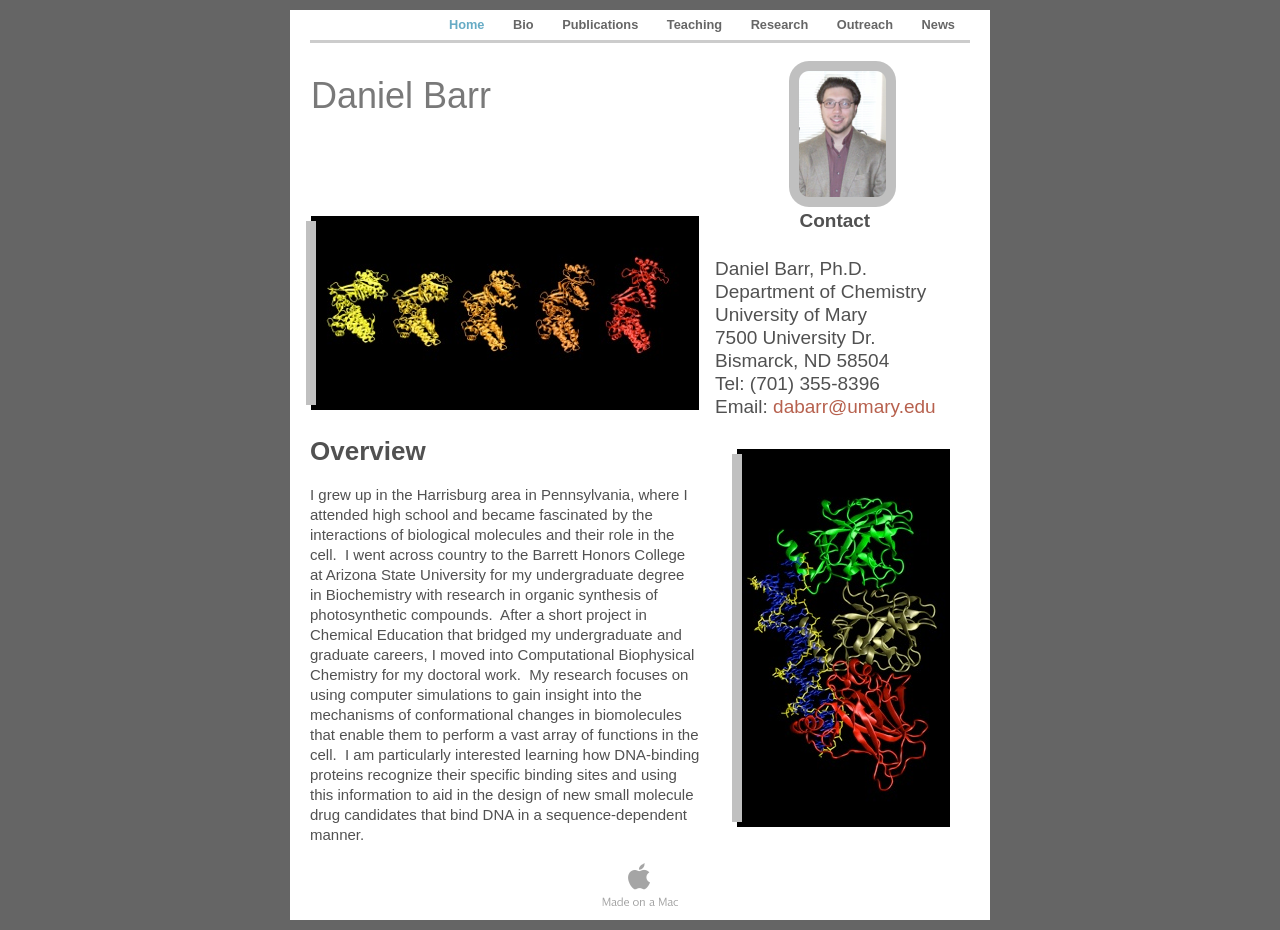
<file: index.html>
<?xml version="1.0" encoding="UTF-8"?><!DOCTYPE html PUBLIC "-//W3C//DTD XHTML 1.0 Transitional//EN" "http://www.w3.org/TR/xhtml1/DTD/xhtml1-transitional.dtd"><html xmlns="http://www.w3.org/1999/xhtml"><head><title></title><meta http-equiv="refresh" content="0;url= Professional/Home.html" /></head><body></body></html>
</file>
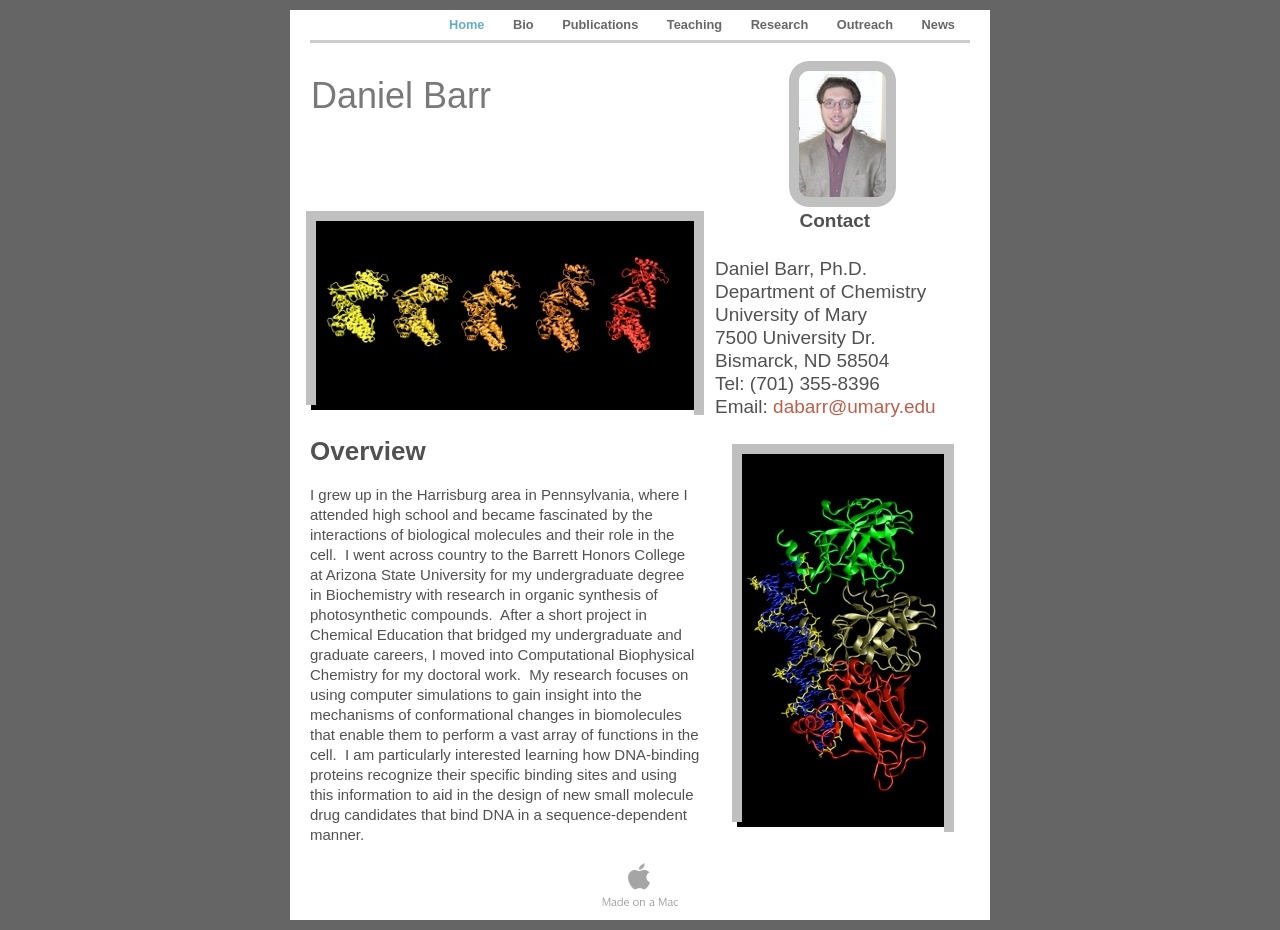
<file: Professional/index.html>
<?xml version="1.0" encoding="UTF-8"?><!DOCTYPE html PUBLIC "-//W3C//DTD XHTML 1.0 Transitional//EN" "http://www.w3.org/TR/xhtml1/DTD/xhtml1-transitional.dtd"><html xmlns="http://www.w3.org/1999/xhtml"><head><title></title><meta http-equiv="refresh" content="0;url= Home.html" /></head><body></body></html>
</file>
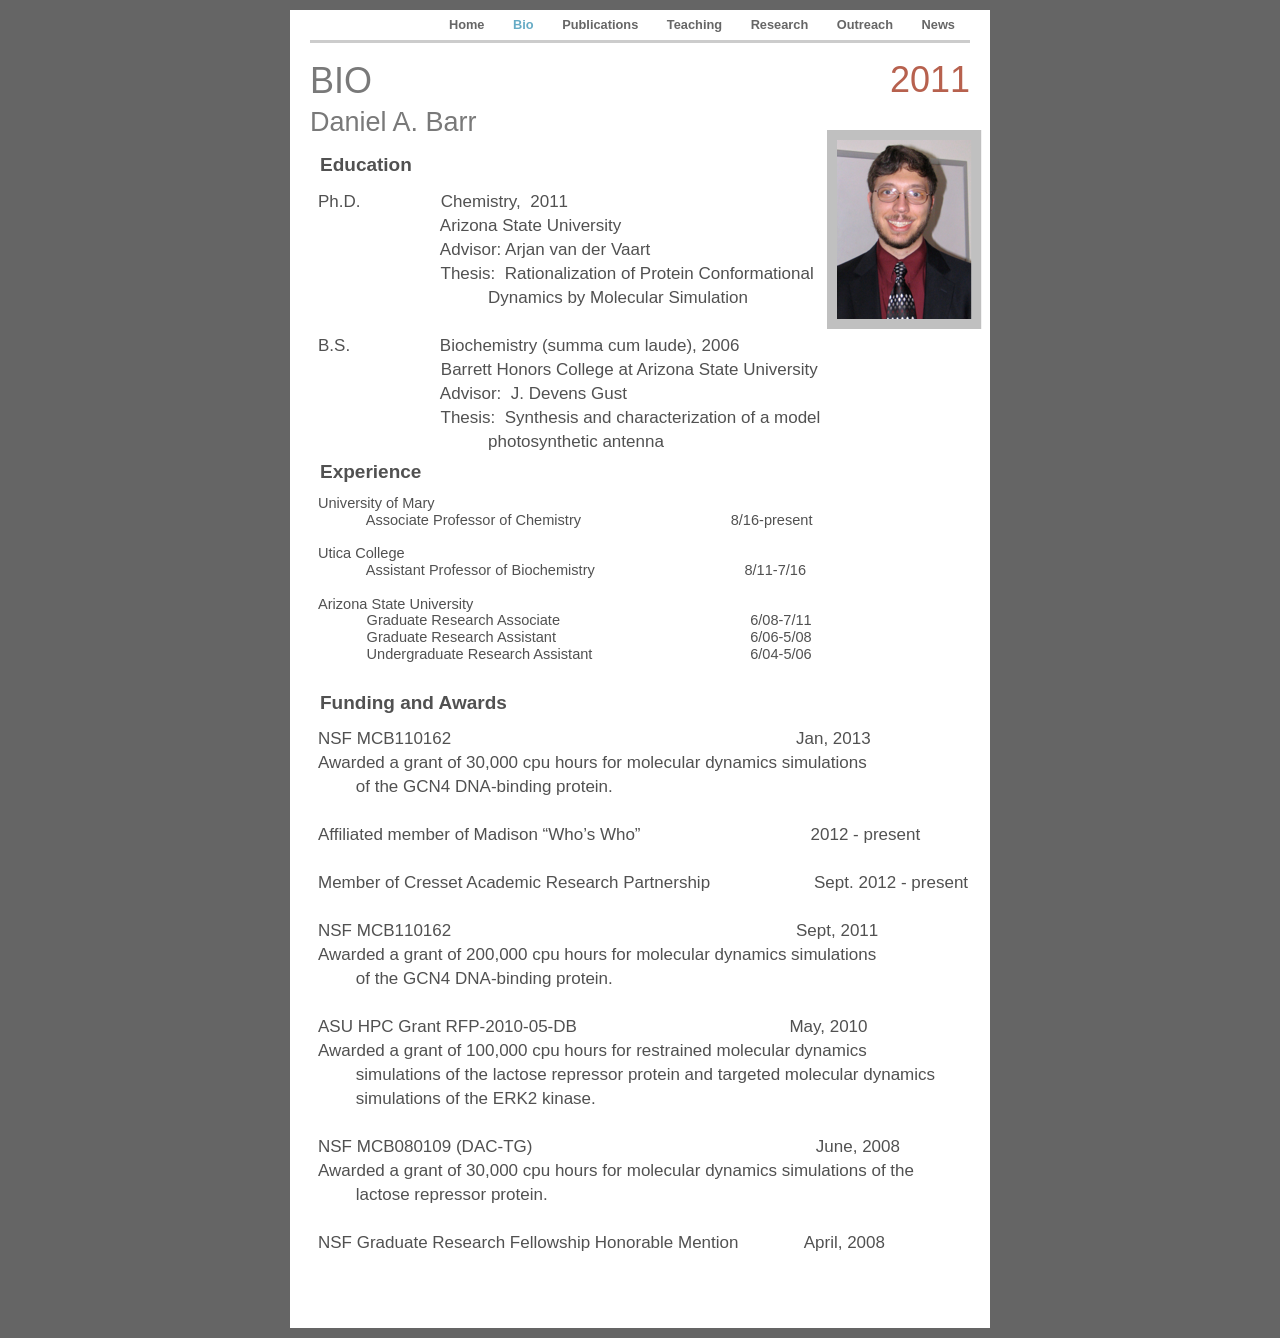
<file: Professional/Bio.html>
<?xml version="1.0" encoding="UTF-8"?>
<!DOCTYPE html PUBLIC "-//W3C//DTD XHTML 1.0 Transitional//EN" "http://www.w3.org/TR/xhtml1/DTD/xhtml1-transitional.dtd">


<html xmlns="http://www.w3.org/1999/xhtml" xml:lang="en" lang="en">
  <head><meta http-equiv="Content-Type" content="text/html; charset=UTF-8" />
    
    <meta name="Generator" content="iWeb 3.0.4" />
    <meta name="iWeb-Build" content="local-build-20130601" />
    <meta http-equiv="X-UA-Compatible" content="IE=EmulateIE7" />
    <meta name="viewport" content="width=700" />
    <title>BIO</title>
    <link rel="stylesheet" type="text/css" media="screen,print" href="Bio_files/Bio.css" />
    <!--[if lt IE 8]><link rel='stylesheet' type='text/css' media='screen,print' href='Bio_files/BioIE.css'/><![endif]-->
    <!--[if gte IE 8]><link rel='stylesheet' type='text/css' media='screen,print' href='Media/IE8.css'/><![endif]-->
    <script type="text/javascript" src="Scripts/iWebSite.js"></script>
    <script type="text/javascript" src="Scripts/Widgets/SharedResources/WidgetCommon.js"></script>
    <script type="text/javascript" src="Scripts/Widgets/Navbar/navbar.js"></script>
    <script type="text/javascript" src="Scripts/iWebImage.js"></script>
    <script type="text/javascript" src="Bio_files/Bio.js"></script>
  </head>
  <body style="background: rgb(101, 101, 101); margin: 0pt; " onload="onPageLoad();" onunload="onPageUnload();">
    <div style="text-align: center; ">
      <div style="margin-bottom: 10px; margin-left: auto; margin-right: auto; margin-top: 10px; overflow: hidden; position: relative; word-wrap: break-word;  background: rgb(255, 255, 255); text-align: left; width: 700px; " id="body_content">
        <div style="margin-left: 0px; position: relative; width: 700px; z-index: 0; " id="nav_layer">
          <div style="height: 0px; line-height: 0px; " class="bumper"> </div>
          <div class="com-apple-iweb-widget-navbar flowDefining" id="widget0" style="margin-left: 20px; margin-top: 0px; opacity: 1.00; position: relative; width: 660px; z-index: 1; ">
    
            <div id="widget0-navbar" class="navbar">

      
              <div id="widget0-bg" class="navbar-bg">

        
                <ul id="widget0-navbar-list" class="navbar-list">
 <li></li> 
</ul>
                
      
</div>
              
    
</div>
          </div>
          <script type="text/javascript"><!--//--><![CDATA[//><!--
new NavBar('widget0', 'Scripts/Widgets/Navbar', 'Scripts/Widgets/SharedResources', '.', {"path-to-root": "", "navbar-css": ".navbar {\n\tfont-family: 'Helvetica Neue', Arial, sans-serif;\n\tfont-size: .8em;\n\tcolor: #666666;\n\tline-height: 30px;\n\tborder-bottom: 3px solid #ccc;\n}\n\n.navbar-bg {\n\ttext-align: right;}\n\n.navbar-bg ul {\n\tlist-style: none;\n\tmargin: 0px;\n\tpadding: 0px;\n}\n\n\nli {\n\tlist-style-type: none;\n\tdisplay: inline;\n\tpadding: 0px 5px 0px 0px;\n}\n\n\nli a {\n\ttext-decoration: none;\n\tpadding: 10px;\n\tcolor: #666666;\n\tfont-weight: bold;\n}\n\nli a:visited {\n\ttext-decoration: none;\n\tpadding: 10px;\n\tcolor: #666666;\n\tfont-weight: bold;\n}\n\nli a:hover\r{\r\n \tcolor: #999999;\n\ttext-decoration: none;\r}\n\n\nli.current-page a\r{\r\t color: #66ABC5;\n\ttext-decoration: none;\r}", "current-page-GUID": "07EEBB49-9C93-4CB1-A56E-83CE4FB06368", "isCollectionPage": "NO"});
//--><!]]></script>
          <div style="clear: both; height: 0px; line-height: 0px; " class="spacer"> </div>
        </div>
        <div style="height: 75px; margin-left: 0px; position: relative; width: 700px; z-index: 10; " id="header_layer">
          <div style="height: 0px; line-height: 0px; " class="bumper"> </div>
          <div id="id1" style="height: 43px; left: 20px; position: absolute; top: 17px; width: 515px; z-index: 1; " class="style_SkipStroke shape-with-text">
            <div class="text-content style_External_515_43" style="padding: 0px; ">
              <div class="style">
                <p style="padding-bottom: 0pt; padding-top: 0pt; " class="Header">BIO</p>
              </div>
            </div>
          </div>
          


          <div id="id2" style="height: 43px; left: 535px; position: absolute; top: 16px; width: 145px; z-index: 1; " class="style_SkipStroke_1 shape-with-text">
            <div class="text-content style_External_145_43" style="padding: 0px; ">
              <div class="style_1">
                <p style="padding-bottom: 0pt; padding-top: 0pt; " class="Heading_1">2011</p>
              </div>
            </div>
          </div>
        </div>
        <div style="margin-left: 0px; position: relative; width: 700px; z-index: 5; " id="body_layer">
          <div style="height: 0px; line-height: 0px; " class="bumper"> </div>
          <div id="id3" style="height: 24px; left: 30px; position: absolute; top: 35px; width: 639px; z-index: 1; " class="style_SkipStroke_2 shape-with-text">
            <div class="text-content Normal_External_639_24" style="padding: 0px; ">
              <div class="Normal">
                <p style="padding-bottom: 0pt; padding-top: 0pt; " class="paragraph_style">Education</p>
              </div>
            </div>
          </div>
          


          <div id="id4" style="height: 24px; left: 30px; position: absolute; top: 342px; width: 639px; z-index: 1; " class="style_SkipStroke_2 shape-with-text">
            <div class="text-content Normal_External_639_24" style="padding: 0px; ">
              <div class="Normal">
                <p style="padding-bottom: 0pt; padding-top: 0pt; " class="paragraph_style">Experience</p>
              </div>
            </div>
          </div>
          


          <div id="id5" style="height: 24px; left: 30px; position: absolute; top: 573px; width: 639px; z-index: 1; " class="style_SkipStroke_2 shape-with-text">
            <div class="text-content Normal_External_639_24" style="padding: 0px; ">
              <div class="Normal">
                <p style="padding-bottom: 0pt; padding-top: 0pt; " class="paragraph_style">Funding and Awards</p>
              </div>
            </div>
          </div>
          


          <div id="id6" style="height: 262px; left: 28px; position: absolute; top: 72px; width: 644px; z-index: 1; " class="style_SkipStroke_3 shape-with-text">
            <div class="text-content style_External_644_262" style="padding: 0px; ">
              <div class="style_2">
                <p style="padding-top: 0pt; " class="paragraph_style_1">Ph.D.                 Chemistry,  2011<br /></p>
                <p class="paragraph_style_1">                          Arizona State University<br /></p>
                <p class="paragraph_style_1">                          Advisor: Arjan van der Vaart<br /></p>
                <p class="paragraph_style_1">                          Thesis:  Rationalization of Protein Conformational<br /></p>
                <p class="paragraph_style_1">                                    Dynamics by Molecular Simulation<br /></p>
                <p class="paragraph_style_1"><br /></p>
                <p class="paragraph_style_1">B.S.                   Biochemistry (summa cum laude), 2006<br /></p>
                <p class="paragraph_style_1">                          Barrett Honors College at Arizona State University<br /></p>
                <p class="paragraph_style_1">                          Advisor:  J. Devens Gust<br /></p>
                <p class="paragraph_style_1">                          Thesis:  Synthesis and characterization of a model<br /></p>
                <p style="padding-bottom: 0pt; " class="paragraph_style_1">                                    photosynthetic antenna</p>
              </div>
            </div>
          </div>
          


          <div id="id7" style="height: 43px; left: 20px; position: absolute; top: -22px; width: 515px; z-index: 1; " class="style_SkipStroke shape-with-text">
            <div class="text-content style_External_515_43" style="padding: 0px; ">
              <div class="style">
                <p style="padding-bottom: 0pt; padding-top: 0pt; " class="paragraph_style_2">Daniel A. Barr</p>
              </div>
            </div>
          </div>
          


          <div id="id8" style="height: 166px; left: 28px; position: absolute; top: 377px; width: 644px; z-index: 1; " class="style_SkipStroke_3 shape-with-text">
            <div class="text-content style_External_644_166" style="padding: 0px; ">
              <div class="style_2">
                <p style="padding-top: 0pt; " class="paragraph_style_1">University of Mary<br /></p>
                <p class="paragraph_style_1">            Associate Professor of Chemistry                                     8/16-present<br /></p>
                <p class="paragraph_style_1"><br /></p>
                <p style="padding-top: 0pt; " class="paragraph_style_1">Utica College<br /></p>
                <p class="paragraph_style_1">            Assistant Professor of Biochemistry                                     8/11-7/16<br /></p>
                <p class="paragraph_style_1"><br /></p>
                <p class="paragraph_style_1">Arizona State University<br /></p>
                <p class="paragraph_style_1">            Graduate Research Associate                                               6/08-7/11<br /></p>
                <p class="paragraph_style_1">            Graduate Research Assistant                                                6/06-5/08<br /></p>
                <p style="padding-bottom: 0pt; " class="paragraph_style_1">            Undergraduate Research Assistant                                       6/04-5/06</p>
              </div>
            </div>
          </div>
          


          <div id="id9" style="height: 526px; left: 28px; position: absolute; top: 609px; width: 672px; z-index: 1; " class="style_SkipStroke_3 shape-with-text">
            <div class="text-content style_External_672_526" style="padding: 0px; ">
              <div class="style_2">
                <p style="padding-top: 0pt; " class="paragraph_style_1">NSF MCB110162                                                                         Jan, 2013<br /></p>
                <p class="paragraph_style_1">Awarded a grant of 30,000 cpu hours for molecular dynamics simulations <br /></p>
                <p class="paragraph_style_1">        of the GCN4 DNA-binding protein.<br /></p>
                <p class="paragraph_style_1"><br /></p>
                <p class="paragraph_style_1">Affiliated member of Madison “Who’s Who”                                    2012 - present<br /></p>
                <p class="paragraph_style_1"><br /></p>
                <p class="paragraph_style_1">Member of Cresset Academic Research Partnership                      Sept. 2012 - present<br /></p>
                <p class="paragraph_style_1"><br /></p>
                <p class="paragraph_style_1">NSF MCB110162                                                                         Sept, 2011<br /></p>
                <p class="paragraph_style_1">Awarded a grant of 200,000 cpu hours for molecular dynamics simulations <br /></p>
                <p class="paragraph_style_1">        of the GCN4 DNA-binding protein.<br /></p>
                <p class="paragraph_style_1"><br /></p>
                <p class="paragraph_style_1">ASU HPC Grant RFP-2010-05-DB                                             May, 2010<br /></p>
                <p class="paragraph_style_1">Awarded a grant of 100,000 cpu hours for restrained molecular dynamics<br /></p>
                <p class="paragraph_style_1">        simulations of the lactose repressor protein and targeted molecular dynamics <br /></p>
                <p class="paragraph_style_1">        simulations of the ERK2 kinase.<br /></p>
                <p class="paragraph_style_1"><br /></p>
                <p class="paragraph_style_1">NSF MCB080109 (DAC-TG)                                                            June, 2008<br /></p>
                <p class="paragraph_style_1">Awarded a grant of 30,000 cpu hours for molecular dynamics simulations of the <br /></p>
                <p class="paragraph_style_1">        lactose repressor protein.<br /></p>
                <p class="paragraph_style_1"><br /></p>
                <p style="padding-bottom: 0pt; " class="paragraph_style_1">NSF Graduate Research Fellowship Honorable Mention              April, 2008</p>
              </div>
            </div>
          </div>
          


          <div style="height: 189px; width: 144px;  height: 189px; left: 542px; position: absolute; top: 17px; width: 144px; z-index: 1; " class="tinyText stroke_0">
            <div style="position: relative; width: 144px; ">
              <img src="Bio_files/shapeimage_1.png" alt="" style="height: 189px; left: 0px; position: absolute; top: 0px; width: 144px; " />
            </div>
          </div>
          <div style="height: 1135px; line-height: 1135px; " class="spacer"> </div>
        </div>
        <div style="height: 75px; margin-left: 0px; position: relative; width: 700px; z-index: 15; " id="footer_layer">
          <div style="height: 0px; line-height: 0px; " class="bumper"> </div>
        </div>
      </div>
    </div>
  </body>
</html>
</file>
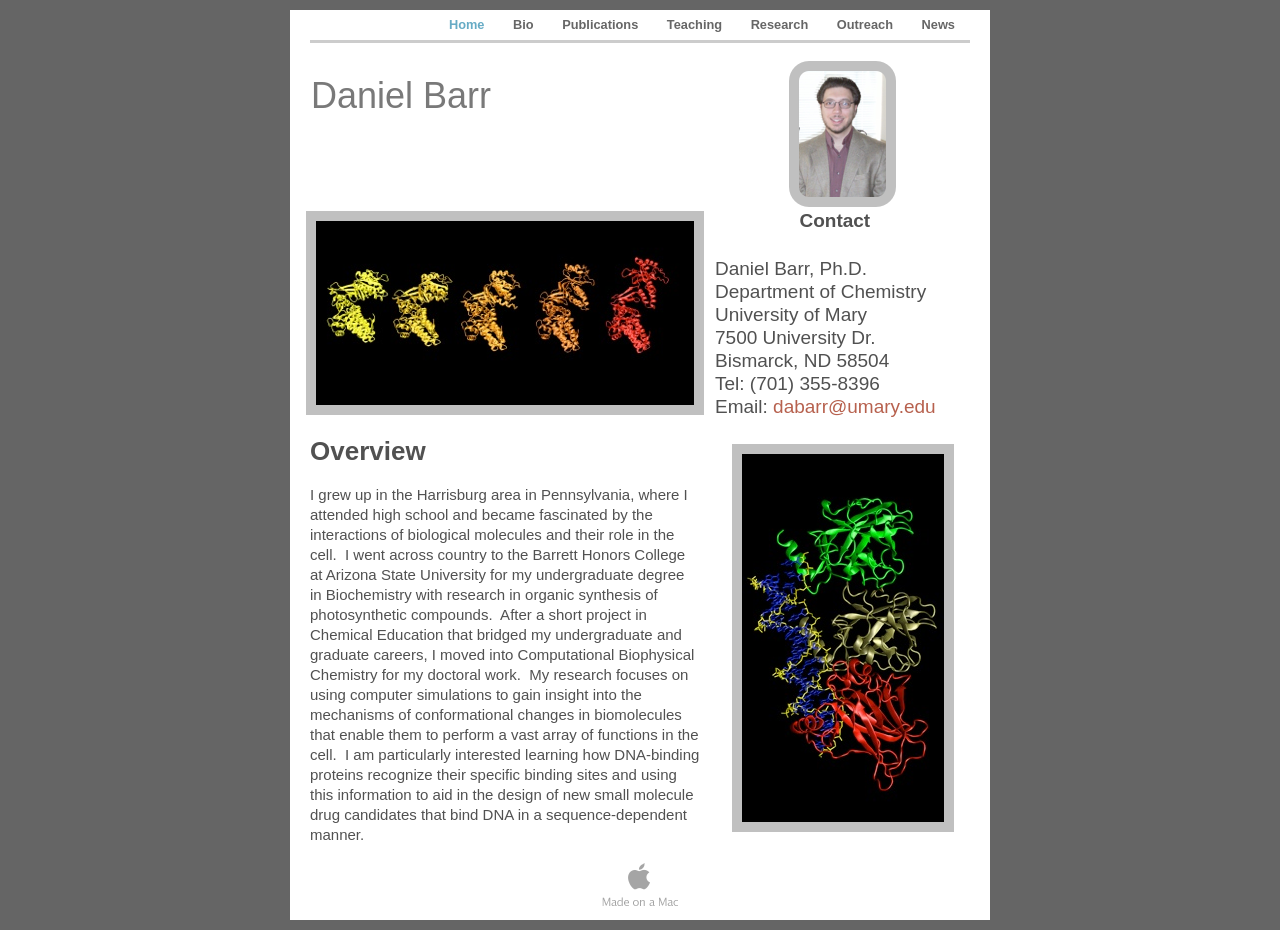
<file: Professional/Home.html>
<?xml version="1.0" encoding="UTF-8"?>
<!DOCTYPE html PUBLIC "-//W3C//DTD XHTML 1.0 Transitional//EN" "http://www.w3.org/TR/xhtml1/DTD/xhtml1-transitional.dtd">


<html xmlns="http://www.w3.org/1999/xhtml" xml:lang="en" lang="en">
  <head><meta http-equiv="Content-Type" content="text/html; charset=UTF-8" />
    
    <meta name="Generator" content="iWeb 3.0.4" />
    <meta name="iWeb-Build" content="local-build-20130601" />
    <meta http-equiv="X-UA-Compatible" content="IE=EmulateIE7" />
    <meta name="viewport" content="width=700" />
    <title>Daniel Barr</title>
    <link rel="stylesheet" type="text/css" media="screen,print" href="Home_files/Home.css" />
    <!--[if lt IE 8]><link rel='stylesheet' type='text/css' media='screen,print' href='Home_files/HomeIE.css'/><![endif]-->
    <!--[if gte IE 8]><link rel='stylesheet' type='text/css' media='screen,print' href='Media/IE8.css'/><![endif]-->
    <script type="text/javascript" src="Scripts/iWebSite.js"></script>
    <script type="text/javascript" src="Scripts/Widgets/SharedResources/WidgetCommon.js"></script>
    <script type="text/javascript" src="Scripts/Widgets/Navbar/navbar.js"></script>
    <script type="text/javascript" src="Scripts/iWebImage.js"></script>
    <script type="text/javascript" src="Home_files/Home.js"></script>
  </head>
  <body style="background: rgb(101, 101, 101); margin: 0pt; " onload="onPageLoad();" onunload="onPageUnload();">
    <div style="text-align: center; ">
      <div style="margin-bottom: 10px; margin-left: auto; margin-right: auto; margin-top: 10px; overflow: hidden; position: relative; word-wrap: break-word;  background: rgb(255, 255, 255); text-align: left; width: 700px; " id="body_content">
        <div style="margin-left: 0px; position: relative; width: 700px; z-index: 0; " id="nav_layer">
          <div style="height: 0px; line-height: 0px; " class="bumper"> </div>
          <div class="com-apple-iweb-widget-navbar flowDefining" id="widget0" style="margin-left: 20px; margin-top: 0px; opacity: 1.00; position: relative; width: 660px; z-index: 1; ">
    
            <div id="widget0-navbar" class="navbar">

      
              <div id="widget0-bg" class="navbar-bg">

        
                <ul id="widget0-navbar-list" class="navbar-list">
 <li></li> 
</ul>
                
      
</div>
              
    
</div>
          </div>
          <script type="text/javascript"><!--//--><![CDATA[//><!--
new NavBar('widget0', 'Scripts/Widgets/Navbar', 'Scripts/Widgets/SharedResources', '.', {"path-to-root": "", "navbar-css": ".navbar {\n\tfont-family: 'Helvetica Neue', Arial, sans-serif;\n\tfont-size: .8em;\n\tcolor: #666666;\n\tline-height: 30px;\n\tborder-bottom: 3px solid #ccc;\n}\n\n.navbar-bg {\n\ttext-align: right;}\n\n.navbar-bg ul {\n\tlist-style: none;\n\tmargin: 0px;\n\tpadding: 0px;\n}\n\n\nli {\n\tlist-style-type: none;\n\tdisplay: inline;\n\tpadding: 0px 5px 0px 0px;\n}\n\n\nli a {\n\ttext-decoration: none;\n\tpadding: 10px;\n\tcolor: #666666;\n\tfont-weight: bold;\n}\n\nli a:visited {\n\ttext-decoration: none;\n\tpadding: 10px;\n\tcolor: #666666;\n\tfont-weight: bold;\n}\n\nli a:hover\r{\r\n \tcolor: #999999;\n\ttext-decoration: none;\r}\n\n\nli.current-page a\r{\r\t color: #66ABC5;\n\ttext-decoration: none;\r}", "current-page-GUID": "FF95EF91-05FF-4AA6-940E-5369E1E5FFB2", "isCollectionPage": "NO"});
//--><!]]></script>
          <div style="clear: both; height: 0px; line-height: 0px; " class="spacer"> </div>
        </div>
        <div style="height: 75px; margin-left: 0px; position: relative; width: 700px; z-index: 10; " id="header_layer">
          <div style="height: 0px; line-height: 0px; " class="bumper"> </div>
          <div id="id1" style="height: 43px; left: 21px; position: absolute; top: 32px; width: 515px; z-index: 1; " class="style_SkipStroke shape-with-text">
            <div class="text-content style_External_515_43" style="padding: 0px; ">
              <div class="style">
                <p style="padding-bottom: 0pt; padding-top: 0pt; " class="Header">Daniel Barr</p>
              </div>
            </div>
          </div>
          


          <div id="id2" style="height: 43px; left: 535px; position: absolute; top: 17px; width: 145px; z-index: 1; " class="style_SkipStroke_1 shape-with-text">
            <div class="text-content style_External_145_43" style="padding: 0px; ">
              <div class="style_1"></div>
            </div>
          </div>
        </div>
        <div style="margin-left: 0px; position: relative; width: 700px; z-index: 5; " id="body_layer">
          <div style="height: 0px; line-height: 0px; " class="bumper"> </div>
          <div style="height: 1px; line-height: 1px; " class="tinyText"> </div>
          <div style="margin-left: 20px; margin-top: 366px; position: relative; width: 390px; z-index: 1; " class="style_SkipStroke_2 shape-with-text flowDefining">
            <div class="text-content style_External_390_366" style="padding: 0px; ">
              <div class="style_2">
                <p style="padding-bottom: 0pt; padding-top: 0pt; " class="paragraph_style">I grew up in the Harrisburg area in Pennsylvania, where I attended high school and became fascinated by the interactions of biological molecules and their role in the cell.  I went across country to the Barrett Honors College at Arizona State University for my undergraduate degree in Biochemistry with research in organic synthesis of photosynthetic compounds.  After a short project in Chemical Education that bridged my undergraduate and graduate careers, I moved into Computational Biophysical Chemistry for my doctoral work.  My research focuses on using computer simulations to gain insight into the mechanisms of conformational changes in biomolecules that enable them to perform a vast array of functions in the cell.  I am particularly interested learning how DNA-binding proteins recognize their specific binding sites and using this information to aid in the design of new small molecule drug candidates that bind DNA in a sequence-dependent manner.  </p>
              </div>
            </div>
          </div>
          


          <div id="id3" style="height: 31px; left: 20px; position: absolute; top: 318px; width: 390px; z-index: 1; " class="style_SkipStroke_3 shape-with-text">
            <div class="text-content style_External_390_31 vertical-align-middle-middlebox" style="padding: 0px; ">
              <div class="style_3 vertical-align-middle-innerbox">
                <p style="padding-bottom: 0pt; padding-top: 0pt; " class="paragraph_style_1">Overview</p>
              </div>
            </div>
          </div>
          


          <div style="height: 194px; width: 388px;  height: 194px; left: 21px; position: absolute; top: 98px; width: 388px; z-index: 1; " class="tinyText style_SkipStroke_4 stroke_0">
            <img src="Home_files/groel-chain.jpg" alt="" style="border: none; height: 194px; width: 388px; " />
          </div>
          


          <div style="height: 146px; width: 107px;  height: 136px; left: 504px; position: absolute; top: -52px; width: 97px; z-index: 1; " class="tinyText">
            <div style="position: relative; width: 97px; ">
              <img src="Home_files/shapeimage_1.png" alt="" style="height: 146px; left: 0px; margin-left: -5px; margin-top: -5px; position: absolute; top: 0px; width: 107px; " />
            </div>
          </div>
          


          <div id="id4" style="height: 216px; left: 421px; position: absolute; top: 87px; width: 263px; z-index: 1; " class="style_SkipStroke_1 shape-with-text">
            <div class="text-content graphic_textbox_layout_style_default_External_263_216" style="padding: 0px; ">
              <div class="graphic_textbox_layout_style_default">
                <p style="padding-top: 0pt; " class="paragraph_style_2">                Contact<br /></p>
                <p class="paragraph_style_2"><br /></p>
                <p class="paragraph_style_3">Daniel Barr, Ph.D.<br /></p>
                <p class="paragraph_style_3">Department of Chemistry<br /></p>
                <p class="paragraph_style_3">University of Mary<br /></p>
                <p class="paragraph_style_3">7500 University Dr.<br /></p>
                <p class="paragraph_style_3">Bismarck, ND 58504<br /></p>
                <p class="paragraph_style_3">Tel: (701) 355-8396<br /></p>
                <p style="padding-bottom: 0pt; " class="paragraph_style_3">Email: <a title="mailto:dabarr@umary.edu" href="mailto:dabarr@umary.edu">dabarr@umary.edu</a></p>
              </div>
            </div>
          </div>
          


          <div style="height: 378px; width: 212px;  height: 378px; left: 447px; position: absolute; top: 331px; width: 212px; z-index: 1; " class="tinyText style_SkipStroke_4 stroke_0">
            <img src="Home_files/p53.jpg" alt="" style="border: none; height: 378px; width: 213px; " />
          </div>
          <div style="height: 0px; line-height: 0px; " class="spacer"> </div>
        </div>
        <div style="height: 75px; margin-left: 0px; position: relative; width: 700px; z-index: 15; " id="footer_layer">
          <div style="height: 0px; line-height: 0px; " class="bumper"> </div>
          <a href="http://apple.com/mac" title="http://apple.com/mac"><img src="Home_files/mwmac.png" alt="Made on a Mac" style="border: none; height: 50px; left: 280px; opacity: 0.35; position: absolute; top: 13px; width: 139px; z-index: 1; " id="id5" />

</a>
        </div>
      </div>
    </div>
  </body>
</html>
</file>
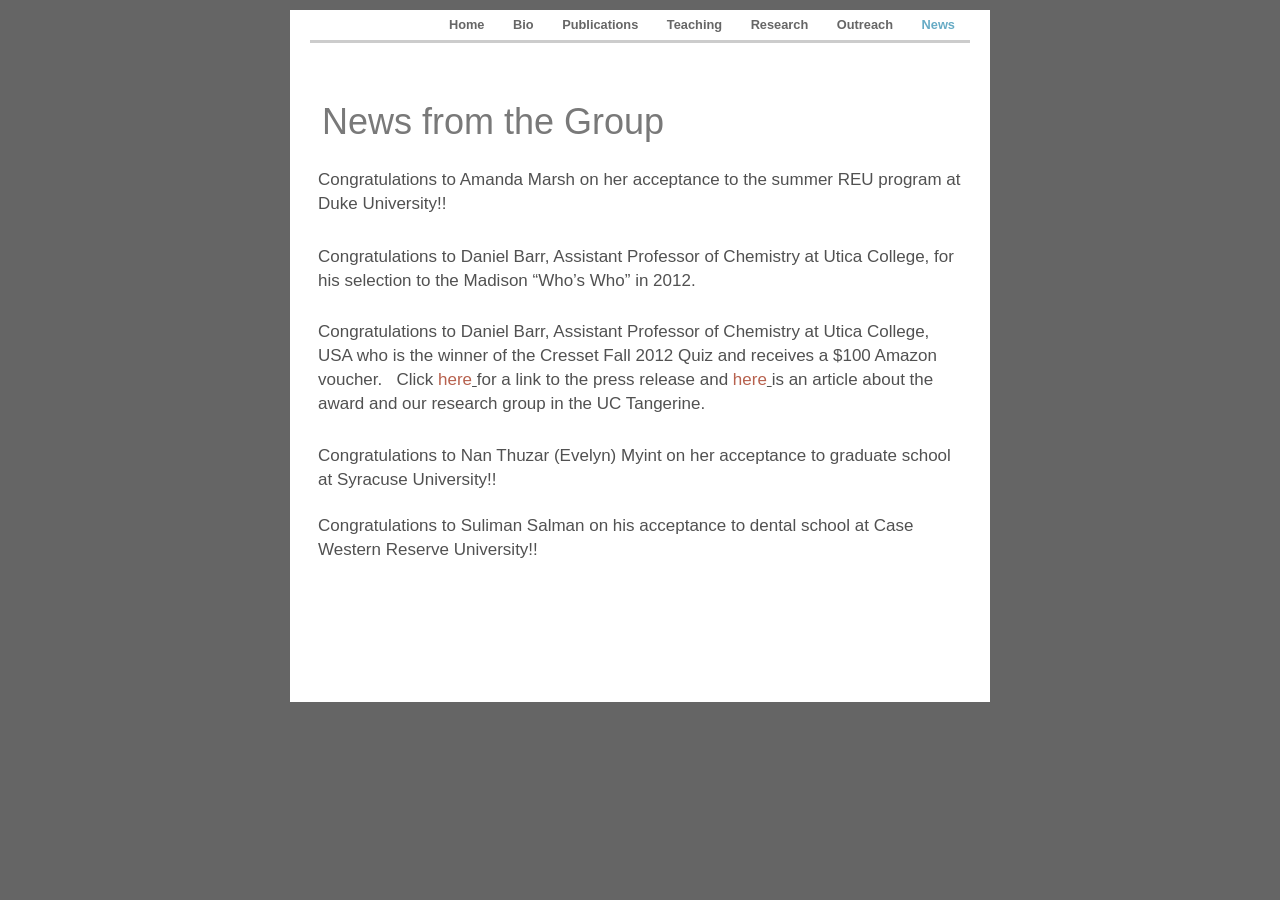
<file: Professional/News.html>
<?xml version="1.0" encoding="UTF-8"?>
<!DOCTYPE html PUBLIC "-//W3C//DTD XHTML 1.0 Transitional//EN" "http://www.w3.org/TR/xhtml1/DTD/xhtml1-transitional.dtd">


<html xmlns="http://www.w3.org/1999/xhtml" xml:lang="en" lang="en">
  <head><meta http-equiv="Content-Type" content="text/html; charset=UTF-8" />
    
    <meta name="Generator" content="iWeb 3.0.4" />
    <meta name="iWeb-Build" content="local-build-20130601" />
    <meta http-equiv="X-UA-Compatible" content="IE=EmulateIE7" />
    <meta name="viewport" content="width=700" />
    <title>News from the Group </title>
    <link rel="stylesheet" type="text/css" media="screen,print" href="News_files/News.css" />
    <!--[if lt IE 8]><link rel='stylesheet' type='text/css' media='screen,print' href='News_files/NewsIE.css'/><![endif]-->
    <!--[if gte IE 8]><link rel='stylesheet' type='text/css' media='screen,print' href='Media/IE8.css'/><![endif]-->
    <script type="text/javascript" src="Scripts/iWebSite.js"></script>
    <script type="text/javascript" src="Scripts/Widgets/SharedResources/WidgetCommon.js"></script>
    <script type="text/javascript" src="Scripts/Widgets/Navbar/navbar.js"></script>
    <script type="text/javascript" src="News_files/News.js"></script>
  </head>
  <body style="background: rgb(101, 101, 101); margin: 0pt; " onload="onPageLoad();" onunload="onPageUnload();">
    <div style="text-align: center; ">
      <div style="margin-bottom: 10px; margin-left: auto; margin-right: auto; margin-top: 10px; overflow: hidden; position: relative; word-wrap: break-word;  background: rgb(255, 255, 255); text-align: left; width: 700px; " id="body_content">
        <div style="margin-left: 0px; position: relative; width: 700px; z-index: 0; " id="nav_layer">
          <div style="height: 0px; line-height: 0px; " class="bumper"> </div>
          <div class="com-apple-iweb-widget-navbar flowDefining" id="widget0" style="margin-left: 20px; margin-top: 0px; opacity: 1.00; position: relative; width: 660px; z-index: 1; ">
    
            <div id="widget0-navbar" class="navbar">

      
              <div id="widget0-bg" class="navbar-bg">

        
                <ul id="widget0-navbar-list" class="navbar-list">
 <li></li> 
</ul>
                
      
</div>
              
    
</div>
          </div>
          <script type="text/javascript"><!--//--><![CDATA[//><!--
new NavBar('widget0', 'Scripts/Widgets/Navbar', 'Scripts/Widgets/SharedResources', '.', {"path-to-root": "", "navbar-css": ".navbar {\n\tfont-family: 'Helvetica Neue', Arial, sans-serif;\n\tfont-size: .8em;\n\tcolor: #666666;\n\tline-height: 30px;\n\tborder-bottom: 3px solid #ccc;\n}\n\n.navbar-bg {\n\ttext-align: right;}\n\n.navbar-bg ul {\n\tlist-style: none;\n\tmargin: 0px;\n\tpadding: 0px;\n}\n\n\nli {\n\tlist-style-type: none;\n\tdisplay: inline;\n\tpadding: 0px 5px 0px 0px;\n}\n\n\nli a {\n\ttext-decoration: none;\n\tpadding: 10px;\n\tcolor: #666666;\n\tfont-weight: bold;\n}\n\nli a:visited {\n\ttext-decoration: none;\n\tpadding: 10px;\n\tcolor: #666666;\n\tfont-weight: bold;\n}\n\nli a:hover\r{\r\n \tcolor: #999999;\n\ttext-decoration: none;\r}\n\n\nli.current-page a\r{\r\t color: #66ABC5;\n\ttext-decoration: none;\r}", "current-page-GUID": "0FFDEF6A-4FEA-4655-8A0C-C2D1DC247EDD", "isCollectionPage": "NO"});
//--><!]]></script>
          <div style="clear: both; height: 0px; line-height: 0px; " class="spacer"> </div>
        </div>
        <div style="height: 101px; margin-left: 0px; position: relative; width: 700px; z-index: 10; " id="header_layer">
          <div style="height: 0px; line-height: 0px; " class="bumper"> </div>
          <div id="id1" style="height: 43px; left: 32px; position: absolute; top: 58px; width: 515px; z-index: 1; " class="style_SkipStroke shape-with-text">
            <div class="text-content style_External_515_43" style="padding: 0px; ">
              <div class="style">
                <p style="padding-bottom: 0pt; padding-top: 0pt; " class="Header">News from the Group </p>
              </div>
            </div>
          </div>
        </div>
        <div style="margin-left: 0px; position: relative; width: 700px; z-index: 5; " id="body_layer">
          <div style="height: 0px; line-height: 0px; " class="bumper"> </div>
          <div id="id2" style="height: 64px; left: 28px; position: absolute; top: 101px; width: 644px; z-index: 1; " class="style_SkipStroke_1 shape-with-text">
            <div class="text-content style_External_644_64" style="padding: 0px; ">
              <div class="style_1">
                <p style="padding-bottom: 0pt; padding-top: 0pt; " class="paragraph_style">Congratulations to Daniel Barr, Assistant Professor of Chemistry at Utica College, for his selection to the Madison “Who’s Who” in 2012.</p>
              </div>
            </div>
          </div>
          


          <div id="id3" style="height: 118px; left: 28px; position: absolute; top: 176px; width: 644px; z-index: 1; " class="style_SkipStroke_1 shape-with-text">
            <div class="text-content style_External_644_118" style="padding: 0px; ">
              <div class="style_1">
                <p style="padding-top: 0pt; " class="paragraph_style">Congratulations to Daniel Barr, Assistant Professor of Chemistry at Utica College, USA who is the winner of the Cresset Fall 2012 Quiz and receives a $100 Amazon voucher.   Click <span class="style_2"> </span><a title="http://www.cresset-group.com/2012/09/winner-of-quiz-announced/" href="http://www.cresset-group.com/2012/09/winner-of-quiz-announced/">here</a><span class="style_2"> </span> for a link to the press release and <span class="style_2"> </span><a title="http://uctangerine.com/setting-the-barr-high-in-chemical-research/" href="http://uctangerine.com/setting-the-barr-high-in-chemical-research/">here</a><span class="style_2"> </span> is an article about the award and our research group in the UC Tangerine.<br /></p>
              </div>
            </div>
          </div>
          


          <div id="id4" style="height: 113px; left: 28px; position: absolute; top: 370px; width: 644px; z-index: 1; " class="style_SkipStroke_1 shape-with-text">
            <div class="text-content style_External_644_113" style="padding: 0px; ">
              <div class="style_1">
                <p style="padding-top: 0pt; " class="paragraph_style">Congratulations to Suliman Salman on his acceptance to dental school at Case Western Reserve University!!<br /></p>
              </div>
            </div>
          </div>
          


          <div id="id5" style="height: 70px; left: 28px; position: absolute; top: 300px; width: 644px; z-index: 1; " class="style_SkipStroke_1 shape-with-text">
            <div class="text-content style_External_644_70" style="padding: 0px; ">
              <div class="style_1">
                <p style="padding-top: 0pt; " class="paragraph_style">Congratulations to Nan Thuzar (Evelyn) Myint on her acceptance to graduate school at Syracuse University!!  <br /></p>
              </div>
            </div>
          </div>
          


          <div id="id6" style="height: 70px; left: 28px; position: absolute; top: 24px; width: 644px; z-index: 1; " class="style_SkipStroke_1 shape-with-text">
            <div class="text-content style_External_644_70" style="padding: 0px; ">
              <div class="style_1">
                <p style="padding-top: 0pt; " class="paragraph_style">Congratulations to Amanda Marsh on her acceptance to the summer REU program at Duke University!! <br /></p>
              </div>
            </div>
          </div>
          <div style="height: 483px; line-height: 483px; " class="spacer"> </div>
        </div>
        <div style="height: 75px; margin-left: 0px; position: relative; width: 700px; z-index: 15; " id="footer_layer">
          <div style="height: 0px; line-height: 0px; " class="bumper"> </div>
        </div>
      </div>
    </div>
  </body>
</html>
</file>
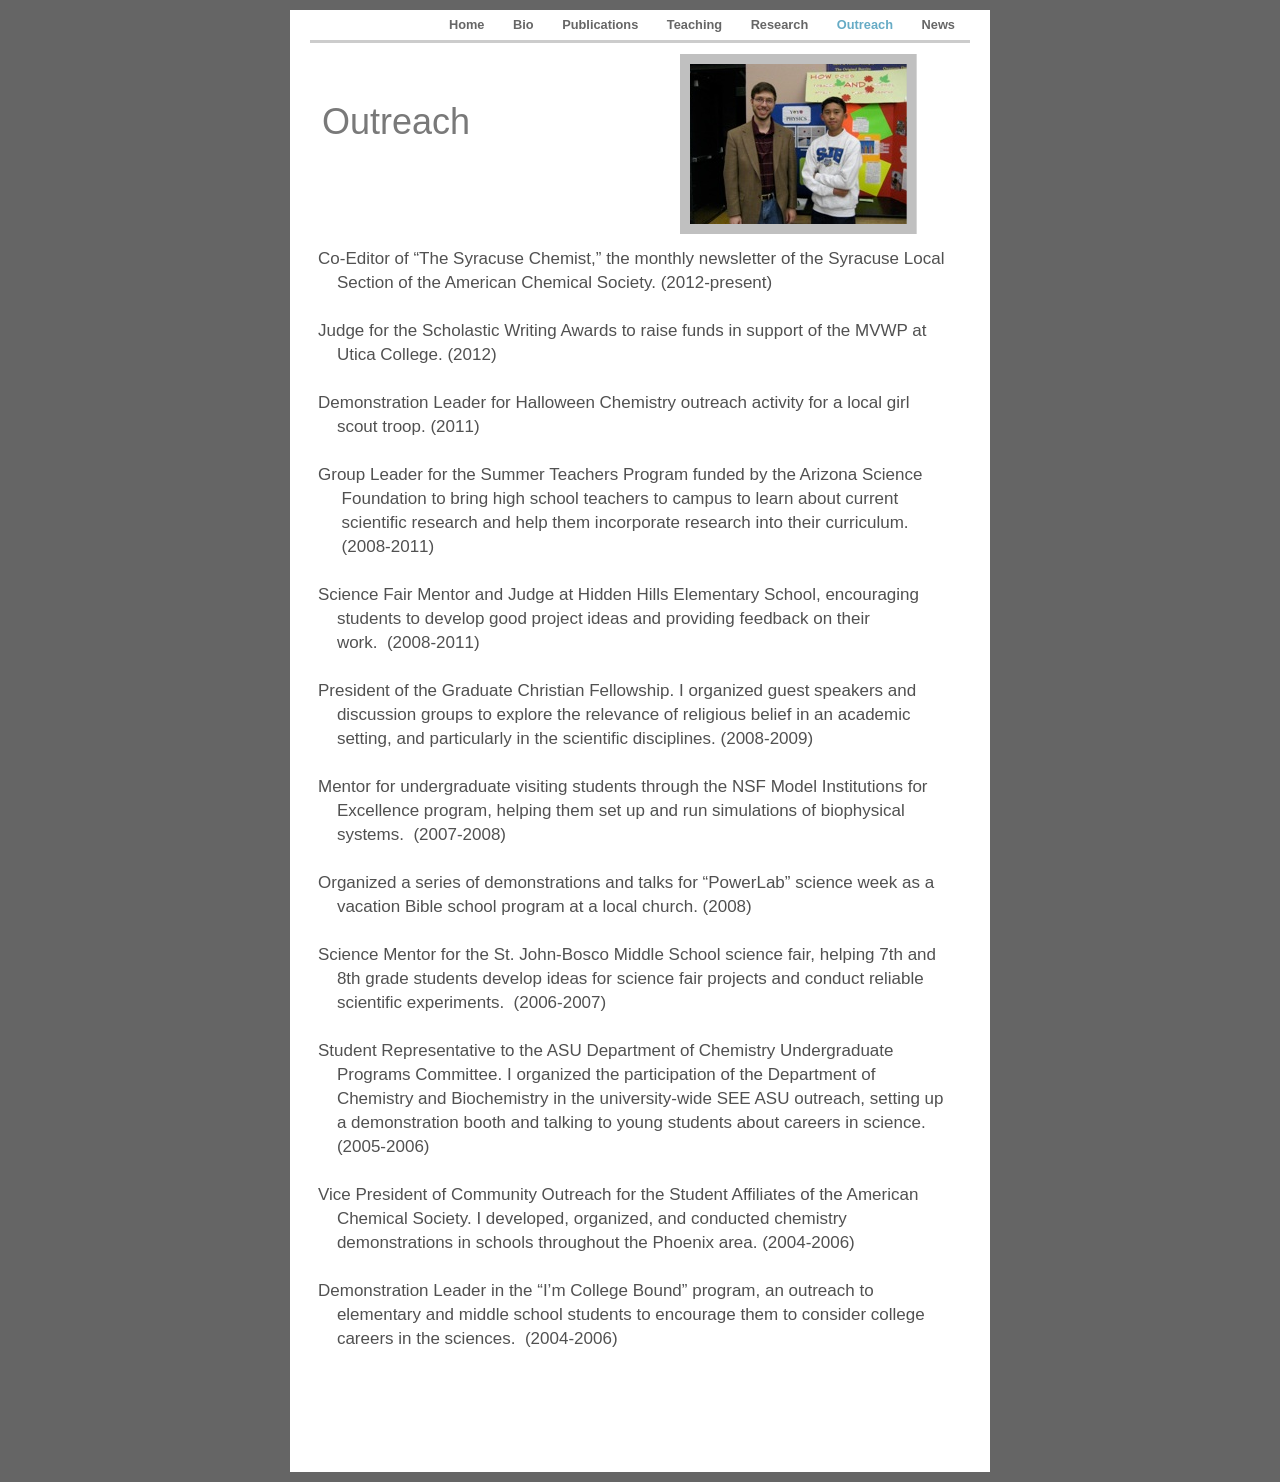
<file: Professional/Outreach.html>
<?xml version="1.0" encoding="UTF-8"?>
<!DOCTYPE html PUBLIC "-//W3C//DTD XHTML 1.0 Transitional//EN" "http://www.w3.org/TR/xhtml1/DTD/xhtml1-transitional.dtd">


<html xmlns="http://www.w3.org/1999/xhtml" xml:lang="en" lang="en">
  <head><meta http-equiv="Content-Type" content="text/html; charset=UTF-8" />
    
    <meta name="Generator" content="iWeb 3.0.4" />
    <meta name="iWeb-Build" content="local-build-20120917" />
    <meta http-equiv="X-UA-Compatible" content="IE=EmulateIE7" />
    <meta name="viewport" content="width=700" />
    <title>Outreach </title>
    <link rel="stylesheet" type="text/css" media="screen,print" href="Outreach_files/Outreach.css" />
    <!--[if lt IE 8]><link rel='stylesheet' type='text/css' media='screen,print' href='Outreach_files/OutreachIE.css'/><![endif]-->
    <!--[if gte IE 8]><link rel='stylesheet' type='text/css' media='screen,print' href='Media/IE8.css'/><![endif]-->
    <script type="text/javascript" src="Scripts/iWebSite.js"></script>
    <script type="text/javascript" src="Scripts/Widgets/SharedResources/WidgetCommon.js"></script>
    <script type="text/javascript" src="Scripts/Widgets/Navbar/navbar.js"></script>
    <script type="text/javascript" src="Scripts/iWebImage.js"></script>
    <script type="text/javascript" src="Outreach_files/Outreach.js"></script>
  </head>
  <body style="background: rgb(101, 101, 101); margin: 0pt; " onload="onPageLoad();" onunload="onPageUnload();">
    <div style="text-align: center; ">
      <div style="margin-bottom: 10px; margin-left: auto; margin-right: auto; margin-top: 10px; overflow: hidden; position: relative; word-wrap: break-word;  background: rgb(255, 255, 255); text-align: left; width: 700px; " id="body_content">
        <div style="margin-left: 0px; position: relative; width: 700px; z-index: 0; " id="nav_layer">
          <div style="height: 0px; line-height: 0px; " class="bumper"> </div>
          <div class="com-apple-iweb-widget-navbar flowDefining" id="widget0" style="margin-left: 20px; margin-top: 0px; opacity: 1.00; position: relative; width: 660px; z-index: 1; ">
    
            <div id="widget0-navbar" class="navbar">

      
              <div id="widget0-bg" class="navbar-bg">

        
                <ul id="widget0-navbar-list" class="navbar-list">
 <li></li> 
</ul>
                
      
</div>
              
    
</div>
          </div>
          <script type="text/javascript"><!--//--><![CDATA[//><!--
new NavBar('widget0', 'Scripts/Widgets/Navbar', 'Scripts/Widgets/SharedResources', '.', {"path-to-root": "", "navbar-css": ".navbar {\n\tfont-family: 'Helvetica Neue', Arial, sans-serif;\n\tfont-size: .8em;\n\tcolor: #666666;\n\tline-height: 30px;\n\tborder-bottom: 3px solid #ccc;\n}\n\n.navbar-bg {\n\ttext-align: right;}\n\n.navbar-bg ul {\n\tlist-style: none;\n\tmargin: 0px;\n\tpadding: 0px;\n}\n\n\nli {\n\tlist-style-type: none;\n\tdisplay: inline;\n\tpadding: 0px 5px 0px 0px;\n}\n\n\nli a {\n\ttext-decoration: none;\n\tpadding: 10px;\n\tcolor: #666666;\n\tfont-weight: bold;\n}\n\nli a:visited {\n\ttext-decoration: none;\n\tpadding: 10px;\n\tcolor: #666666;\n\tfont-weight: bold;\n}\n\nli a:hover\r{\r\n \tcolor: #999999;\n\ttext-decoration: none;\r}\n\n\nli.current-page a\r{\r\t color: #66ABC5;\n\ttext-decoration: none;\r}", "current-page-GUID": "3951DB60-55A2-4080-B174-58B95C301E9F", "isCollectionPage": "NO"});
//--><!]]></script>
          <div style="clear: both; height: 0px; line-height: 0px; " class="spacer"> </div>
        </div>
        <div style="height: 101px; margin-left: 0px; position: relative; width: 700px; z-index: 10; " id="header_layer">
          <div style="height: 0px; line-height: 0px; " class="bumper"> </div>
          <div id="id1" style="height: 43px; left: 32px; position: absolute; top: 58px; width: 515px; z-index: 1; " class="style_SkipStroke shape-with-text">
            <div class="text-content style_External_515_43" style="padding: 0px; ">
              <div class="style">
                <p style="padding-bottom: 0pt; padding-top: 0pt; " class="Header">Outreach </p>
              </div>
            </div>
          </div>
        </div>
        <div style="margin-left: 0px; position: relative; width: 700px; z-index: 5; " id="body_layer">
          <div style="height: 0px; line-height: 0px; " class="bumper"> </div>
          <div id="id2" style="height: 1150px; left: 28px; position: absolute; top: 103px; width: 644px; z-index: 1; " class="style_SkipStroke_1 shape-with-text">
            <div class="text-content style_External_644_1150" style="padding: 0px; ">
              <div class="style_1">
                <p style="padding-top: 0pt; " class="paragraph_style">Co-Editor of “The Syracuse Chemist,” the monthly newsletter of the Syracuse Local <br /></p>
                <p class="paragraph_style">    Section of the American Chemical Society. (2012-present)<br /></p>
                <p class="paragraph_style"><br /></p>
                <p class="paragraph_style">Judge for the Scholastic Writing Awards to raise funds in support of the MVWP at <br /></p>
                <p class="paragraph_style">    Utica College. (2012)<br /></p>
                <p class="paragraph_style"><br /></p>
                <p class="paragraph_style">Demonstration Leader for Halloween Chemistry outreach activity for a local girl<br /></p>
                <p class="paragraph_style">    scout troop. (2011)<br /></p>
                <p class="paragraph_style"><br /></p>
                <p class="paragraph_style">Group Leader for the Summer Teachers Program funded by the Arizona Science <br /></p>
                <p class="paragraph_style">     Foundation to bring high school teachers to campus to learn about current<br /></p>
                <p class="paragraph_style">     scientific research and help them incorporate research into their curriculum.  <br /></p>
                <p class="paragraph_style">     (2008-2011)<br /></p>
                <p class="paragraph_style"><br /></p>
                <p class="paragraph_style">Science Fair Mentor and Judge at Hidden Hills Elementary School, encouraging<br /></p>
                <p class="paragraph_style">    students to develop good project ideas and providing feedback on their <br /></p>
                <p class="paragraph_style">    work.  (2008-2011)<br /></p>
                <p class="paragraph_style"><br /></p>
                <p class="paragraph_style">President of the Graduate Christian Fellowship. I organized guest speakers and <br /></p>
                <p class="paragraph_style">    discussion groups to explore the relevance of religious belief in an academic <br /></p>
                <p class="paragraph_style">    setting, and particularly in the scientific disciplines. (2008-2009) <br /></p>
                <p class="paragraph_style"><br /></p>
                <p class="paragraph_style">Mentor for undergraduate visiting students through the NSF Model Institutions for <br /></p>
                <p class="paragraph_style">    Excellence program, helping them set up and run simulations of biophysical <br /></p>
                <p class="paragraph_style">    systems.  (2007-2008)<br /></p>
                <p class="paragraph_style"><br /></p>
                <p class="paragraph_style">Organized a series of demonstrations and talks for “PowerLab” science week as a <br /></p>
                <p class="paragraph_style">    vacation Bible school program at a local church. (2008)<br /></p>
                <p class="paragraph_style"><br /></p>
                <p class="paragraph_style">Science Mentor for the St. John-Bosco Middle School science fair, helping 7th and<br /></p>
                <p class="paragraph_style">    8th grade students develop ideas for science fair projects and conduct reliable <br /></p>
                <p class="paragraph_style">    scientific experiments.  (2006-2007)<br /></p>
                <p class="paragraph_style"><br /></p>
                <p class="paragraph_style">Student Representative to the ASU Department of Chemistry Undergraduate <br /></p>
                <p class="paragraph_style">    Programs Committee. I organized the participation of the Department of <br /></p>
                <p class="paragraph_style">    Chemistry and Biochemistry in the university-wide SEE ASU outreach, setting up <br /></p>
                <p class="paragraph_style">    a demonstration booth and talking to young students about careers in science.  <br /></p>
                <p class="paragraph_style">    (2005-2006)<br /></p>
                <p class="paragraph_style"><br /></p>
                <p class="paragraph_style">Vice President of Community Outreach for the Student Affiliates of the American<br /></p>
                <p class="paragraph_style">    Chemical Society. I developed, organized, and conducted chemistry <br /></p>
                <p class="paragraph_style">    demonstrations in schools throughout the Phoenix area. (2004-2006) <br /></p>
                <p class="paragraph_style"><br /></p>
                <p class="paragraph_style">Demonstration Leader in the “I’m College Bound” program, an outreach to <br /></p>
                <p class="paragraph_style">    elementary and middle school students to encourage them to consider college <br /></p>
                <p class="paragraph_style">    careers in the sciences.  (2004-2006)<br /></p>
                <p class="paragraph_style_1"><br /></p>
              </div>
            </div>
          </div>
          


          <div style="height: 170px; width: 227px;  height: 170px; left: 395px; position: absolute; top: -85px; width: 227px; z-index: 1; " class="tinyText style_SkipStroke_2 stroke_0">
            <img src="Outreach_files/SJB_ScienceFair_Patrick.jpg" alt="" style="border: none; height: 170px; width: 227px; " />
          </div>
          <div style="height: 1253px; line-height: 1253px; " class="spacer"> </div>
        </div>
        <div style="height: 75px; margin-left: 0px; position: relative; width: 700px; z-index: 15; " id="footer_layer">
          <div style="height: 0px; line-height: 0px; " class="bumper"> </div>
        </div>
      </div>
    </div>
  </body>
</html>
</file>
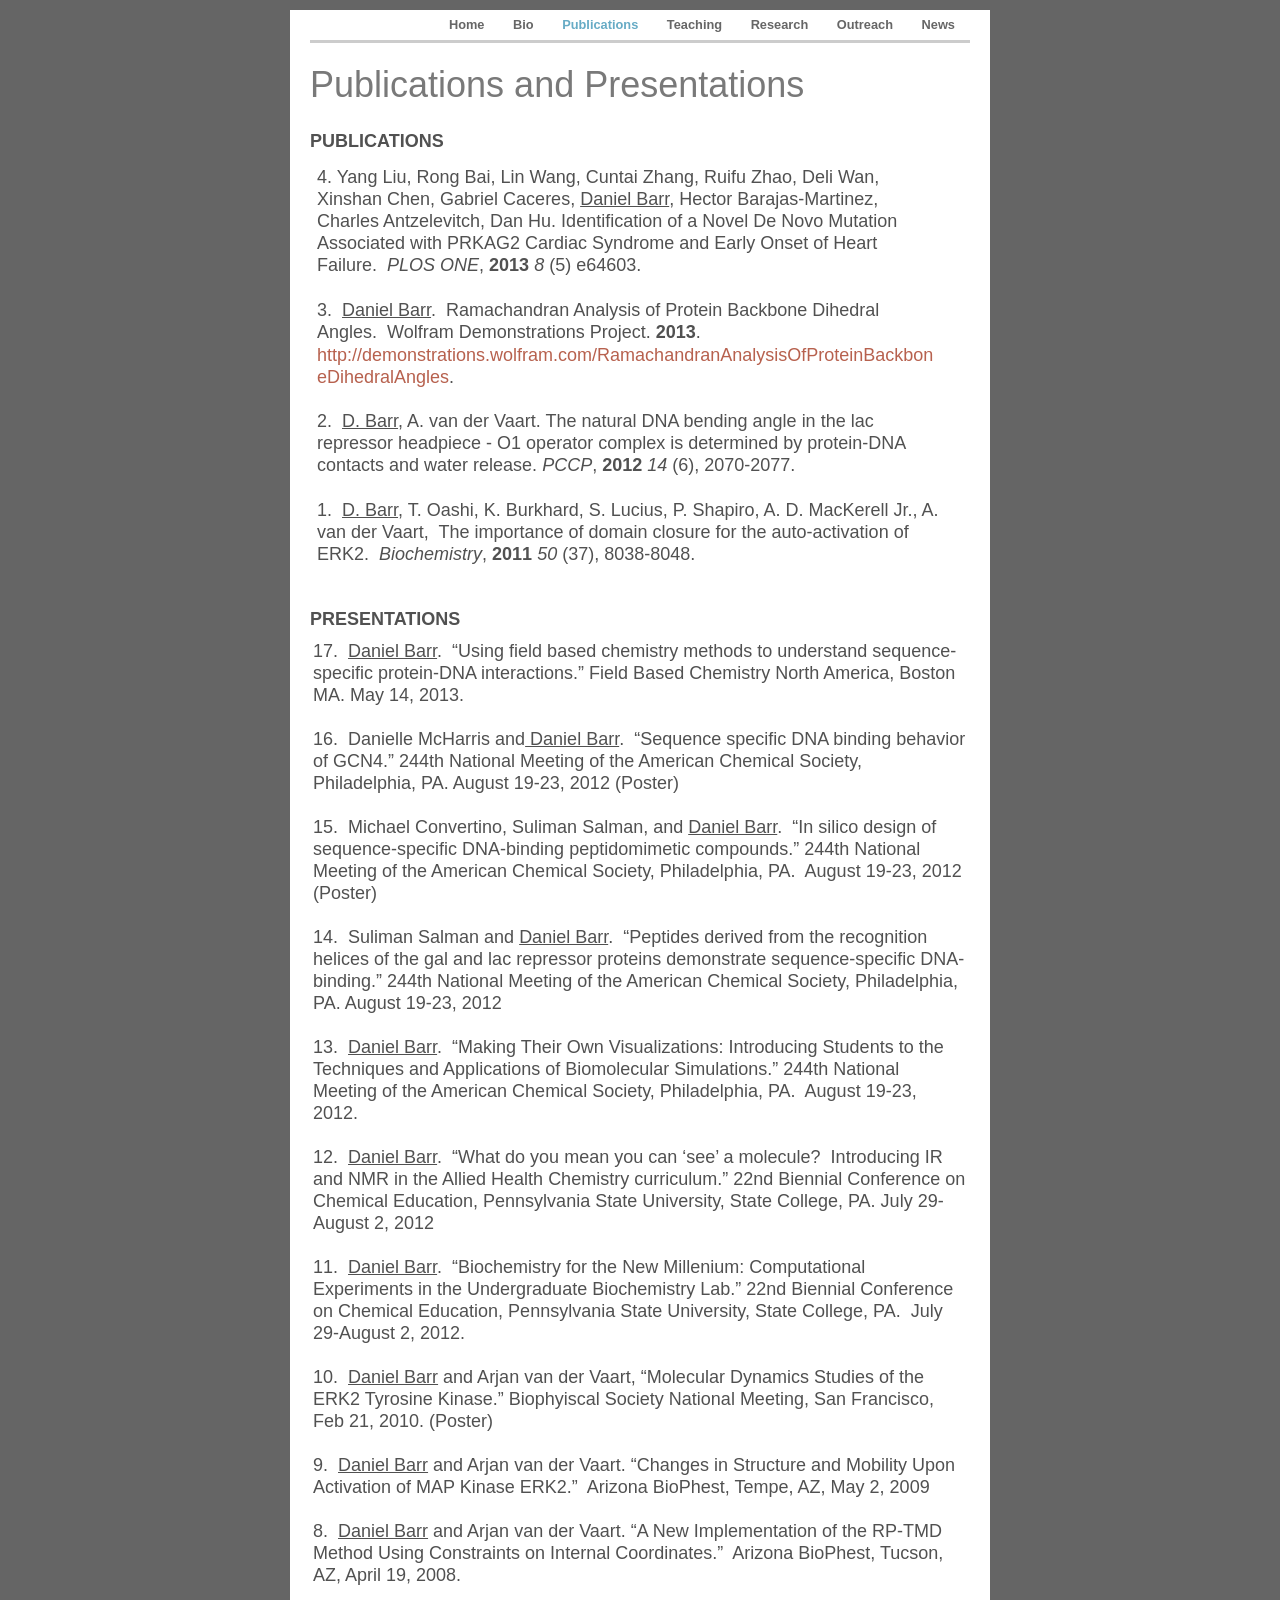
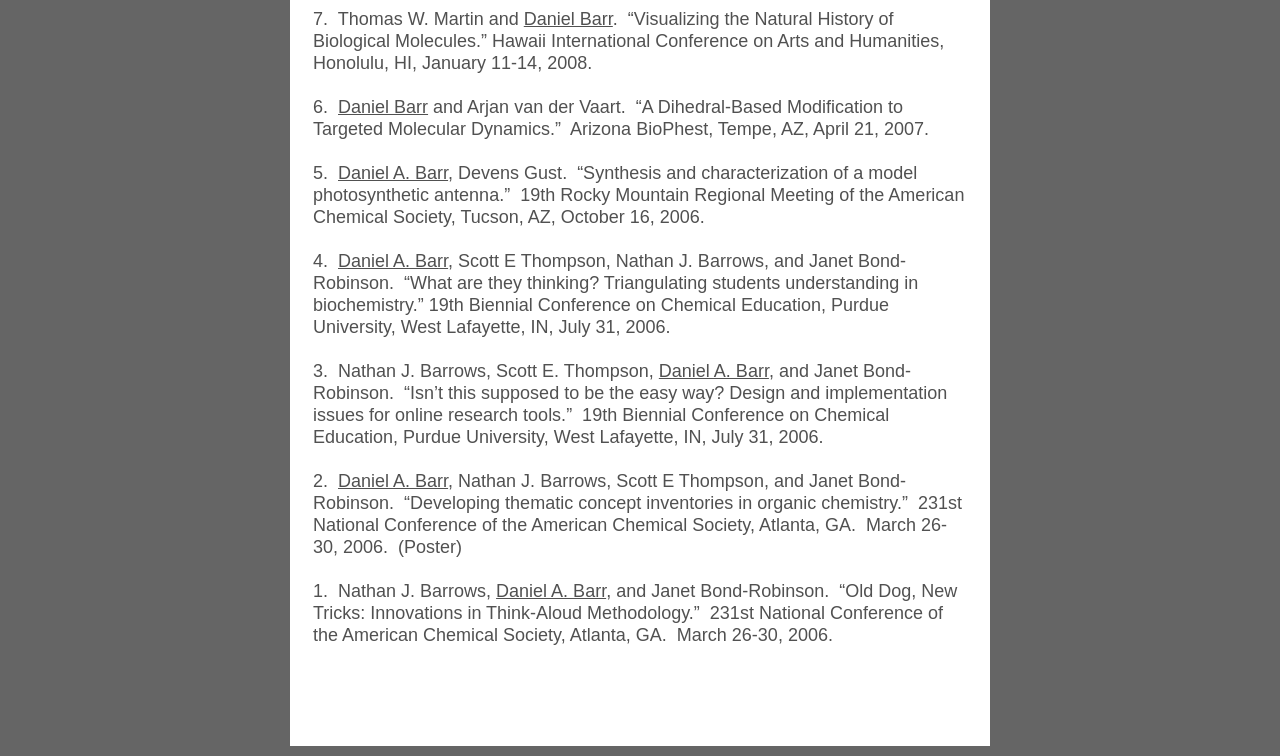
<file: Professional/Publications.html>
<?xml version="1.0" encoding="UTF-8"?>
<!DOCTYPE html PUBLIC "-//W3C//DTD XHTML 1.0 Transitional//EN" "http://www.w3.org/TR/xhtml1/DTD/xhtml1-transitional.dtd">


<html xmlns="http://www.w3.org/1999/xhtml" xml:lang="en" lang="en">
  <head><meta http-equiv="Content-Type" content="text/html; charset=UTF-8" />
    
    <meta name="Generator" content="iWeb 3.0.4" />
    <meta name="iWeb-Build" content="local-build-20130601" />
    <meta http-equiv="X-UA-Compatible" content="IE=EmulateIE7" />
    <meta name="viewport" content="width=700" />
    <title>Publications and Presentations</title>
    <link rel="stylesheet" type="text/css" media="screen,print" href="Publications_files/Publications.css" />
    <!--[if lt IE 8]><link rel='stylesheet' type='text/css' media='screen,print' href='Publications_files/PublicationsIE.css'/><![endif]-->
    <!--[if gte IE 8]><link rel='stylesheet' type='text/css' media='screen,print' href='Media/IE8.css'/><![endif]-->
    <script type="text/javascript" src="Scripts/iWebSite.js"></script>
    <script type="text/javascript" src="Scripts/Widgets/SharedResources/WidgetCommon.js"></script>
    <script type="text/javascript" src="Scripts/Widgets/Navbar/navbar.js"></script>
    <script type="text/javascript" src="Publications_files/Publications.js"></script>
  </head>
  <body style="background: rgb(101, 101, 101); margin: 0pt; " onload="onPageLoad();" onunload="onPageUnload();">
    <div style="text-align: center; ">
      <div style="margin-bottom: 10px; margin-left: auto; margin-right: auto; margin-top: 10px; overflow: hidden; position: relative; word-wrap: break-word;  background: rgb(255, 255, 255); text-align: left; width: 700px; " id="body_content">
        <div style="margin-left: 0px; position: relative; width: 700px; z-index: 0; " id="nav_layer">
          <div style="height: 0px; line-height: 0px; " class="bumper"> </div>
          <div class="com-apple-iweb-widget-navbar flowDefining" id="widget0" style="margin-left: 20px; margin-top: 0px; opacity: 1.00; position: relative; width: 660px; z-index: 1; ">
    
            <div id="widget0-navbar" class="navbar">

      
              <div id="widget0-bg" class="navbar-bg">

        
                <ul id="widget0-navbar-list" class="navbar-list">
 <li></li> 
</ul>
                
      
</div>
              
    
</div>
          </div>
          <script type="text/javascript"><!--//--><![CDATA[//><!--
new NavBar('widget0', 'Scripts/Widgets/Navbar', 'Scripts/Widgets/SharedResources', '.', {"path-to-root": "", "navbar-css": ".navbar {\n\tfont-family: 'Helvetica Neue', Arial, sans-serif;\n\tfont-size: .8em;\n\tcolor: #666666;\n\tline-height: 30px;\n\tborder-bottom: 3px solid #ccc;\n}\n\n.navbar-bg {\n\ttext-align: right;}\n\n.navbar-bg ul {\n\tlist-style: none;\n\tmargin: 0px;\n\tpadding: 0px;\n}\n\n\nli {\n\tlist-style-type: none;\n\tdisplay: inline;\n\tpadding: 0px 5px 0px 0px;\n}\n\n\nli a {\n\ttext-decoration: none;\n\tpadding: 10px;\n\tcolor: #666666;\n\tfont-weight: bold;\n}\n\nli a:visited {\n\ttext-decoration: none;\n\tpadding: 10px;\n\tcolor: #666666;\n\tfont-weight: bold;\n}\n\nli a:hover\r{\r\n \tcolor: #999999;\n\ttext-decoration: none;\r}\n\n\nli.current-page a\r{\r\t color: #66ABC5;\n\ttext-decoration: none;\r}\n", "current-page-GUID": "3D84E97E-1510-41BC-A74E-405E36A7FE3C", "isCollectionPage": "NO"});
//--><!]]></script>
          <div style="clear: both; height: 0px; line-height: 0px; " class="spacer"> </div>
        </div>
        <div style="height: 75px; margin-left: 0px; position: relative; width: 700px; z-index: 10; " id="header_layer">
          <div style="height: 0px; line-height: 0px; " class="bumper"> </div>
          <div id="id1" style="height: 43px; left: 20px; position: absolute; top: 20px; width: 515px; z-index: 1; " class="style_SkipStroke shape-with-text">
            <div class="text-content Normal_External_515_43" style="padding: 0px; ">
              <div class="Normal">
                <p style="padding-bottom: 0pt; padding-top: 0pt; " class="Header">Publications and Presentations</p>
              </div>
            </div>
          </div>
        </div>
        <div style="margin-left: 0px; position: relative; width: 700px; z-index: 5; " id="body_layer">
          <div style="height: 0px; line-height: 0px; " class="bumper"> </div>
          <div id="id2" style="height: 22px; left: 20px; position: absolute; top: 12px; width: 515px; z-index: 1; " class="style_SkipStroke_1 shape-with-text">
            <div class="text-content Normal_External_515_22" style="padding: 0px; ">
              <div class="Normal">
                <p style="padding-bottom: 0pt; padding-top: 0pt; " class="paragraph_style">Publications</p>
              </div>
            </div>
          </div>
          


          <div id="id3" style="height: 407px; left: 23px; position: absolute; top: 44px; width: 633px; z-index: 1; " class="style_SkipStroke_2 shape-with-text">
            <div class="text-content graphic_textbox_layout_style_default_External_633_407" style="padding: 0px; ">
              <div class="graphic_textbox_layout_style_default">
                <p style="padding-top: 0pt; " class="Free_Form"><span style="line-height: 22px; " class="style">4. Yang Liu, Rong Bai, Lin Wang, Cuntai Zhang, Ruifu Zhao, Deli Wan, Xinshan Chen, Gabriel Caceres, </span><span style="line-height: 22px; " class="style_1">Daniel Barr</span><span style="line-height: 22px; " class="style">, Hector Barajas-Martinez, Charles Antzelevitch, Dan Hu. Identification of a Novel De Novo Mutation Associated with PRKAG2 Cardiac Syndrome and Early Onset of Heart Failure.  </span><span style="line-height: 22px; " class="style_2">PLOS ONE</span><span style="line-height: 22px; " class="style">, </span><span style="line-height: 23px; " class="style_3">2013</span><span style="line-height: 22px; " class="style"> </span><span style="line-height: 22px; " class="style_2">8</span><span style="line-height: 22px; " class="style"> (5) e64603. <br /></span></p>
                <p class="Free_Form"><span style="line-height: 22px; " class="style"><br /></span></p>
                <p class="Free_Form"><span style="line-height: 22px; " class="style">3.  </span><span style="line-height: 22px; " class="style_1">Daniel Barr</span><span style="line-height: 22px; " class="style">.  Ramachandran Analysis of Protein Backbone Dihedral Angles.  Wolfram Demonstrations Project. </span><span style="line-height: 23px; " class="style_3">2013</span><span style="line-height: 22px; " class="style">. </span><a title="http://demonstrations.wolfram.com/RamachandranAnalysisOfProteinBackboneDihedralAngles" href="http://demonstrations.wolfram.com/RamachandranAnalysisOfProteinBackboneDihedralAngles" style="line-height: 22px; " class="style">http://demonstrations.wolfram.com/RamachandranAnalysisOfProteinBackboneDihedralAngles</a><span style="line-height: 22px; " class="style">.  <br /></span></p>
                <p class="Free_Form"><span style="line-height: 22px; " class="style"><br /></span></p>
                <p class="Free_Form"><span style="line-height: 22px; " class="style">2.  </span><span style="line-height: 22px; " class="style_1">D. Barr</span><span style="line-height: 22px; " class="style">, A. van der Vaart. The natural DNA bending angle in the lac repressor headpiece - O1 operator complex is determined by protein-DNA contacts and water release. </span><span style="line-height: 22px; " class="style_2">PCCP</span><span style="line-height: 22px; " class="style">, </span><span style="line-height: 23px; " class="style_3">2012</span><span style="line-height: 22px; " class="style"> </span><span style="line-height: 22px; " class="style_2">14</span><span style="line-height: 22px; " class="style"> (6), 2070-2077.<br /></span></p>
                <p class="Free_Form"><span style="line-height: 22px; " class="style"><br /></span></p>
                <p style="padding-bottom: 0pt; " class="Free_Form"><span style="line-height: 22px; " class="style">1.  </span><span style="line-height: 22px; " class="style_1">D. Barr</span><span style="line-height: 22px; " class="style">, T. Oashi, K. Burkhard, S. Lucius, P. Shapiro, A. D. MacKerell Jr., A. van der Vaart,  The importance of domain closure for the auto-activation of ERK2.  </span><span style="line-height: 22px; " class="style_2">Biochemistry</span><span style="line-height: 22px; " class="style">, </span><span style="line-height: 23px; " class="style_3">2011</span><span style="line-height: 22px; " class="style"> </span><span style="line-height: 22px; " class="style_2">50</span><span style="line-height: 22px; " class="style"> (37), 8038-8048.</span></p>
              </div>
            </div>
          </div>
          


          <div id="id4" style="height: 22px; left: 20px; position: absolute; top: 490px; width: 515px; z-index: 1; " class="style_SkipStroke_1 shape-with-text">
            <div class="text-content Normal_External_515_22" style="padding: 0px; ">
              <div class="Normal">
                <p style="padding-bottom: 0pt; padding-top: 0pt; " class="paragraph_style">Presentations</p>
              </div>
            </div>
          </div>
          


          <div id="id5" style="height: 1635px; left: 19px; position: absolute; top: 518px; width: 661px; z-index: 1; " class="style_SkipStroke_2 shape-with-text">
            <div class="text-content graphic_textbox_layout_style_default_External_661_1635" style="padding: 0px; ">
              <div class="graphic_textbox_layout_style_default">
                <p style="padding-top: 0pt; " class="paragraph_style_1">17.  <span class="style_4">Daniel Barr</span>.  “Using field based chemistry methods to understand sequence-specific protein-DNA interactions.” Field Based Chemistry North America, Boston MA. May 14, 2013.<br /></p>
                <p class="paragraph_style_1"><br /></p>
                <p class="paragraph_style_1">16.  Danielle McHarris and<span class="style_4"> Daniel Barr</span>.  “Sequence specific DNA binding behavior of GCN4.” 244th National Meeting of the American Chemical Society, Philadelphia, PA. August 19-23, 2012 (Poster)<br /></p>
                <p class="paragraph_style_1"><br /></p>
                <p class="paragraph_style_1">15.  Michael Convertino, Suliman Salman, and <span class="style_4">Daniel Barr</span>.  “In silico design of sequence-specific DNA-binding peptidomimetic compounds.” 244th National Meeting of the American Chemical Society, Philadelphia, PA.  August 19-23, 2012 (Poster)<br /></p>
                <p class="paragraph_style_1"><br /></p>
                <p class="paragraph_style_1">14.  Suliman Salman and <span class="style_4">Daniel Barr</span>.  “Peptides derived from the recognition helices of the gal and lac repressor proteins demonstrate sequence-specific DNA-binding.” 244th National Meeting of the American Chemical Society, Philadelphia, PA. August 19-23, 2012<br /></p>
                <p class="paragraph_style_1"><br /></p>
                <p class="paragraph_style_1">13.  <span class="style_4">Daniel Barr</span>.  “Making Their Own Visualizations: Introducing Students to the Techniques and Applications of Biomolecular Simulations.” 244th National Meeting of the American Chemical Society, Philadelphia, PA.  August 19-23, 2012.  <br /></p>
                <p class="paragraph_style_1"><br /></p>
                <p class="paragraph_style_1">12.  <span class="style_4">Daniel Barr</span>.  “What do you mean you can ‘see’ a molecule?  Introducing IR and NMR in the Allied Health Chemistry curriculum.” 22nd Biennial Conference on Chemical Education, Pennsylvania State University, State College, PA. July 29-August 2, 2012<br /></p>
                <p class="paragraph_style_1"><br /></p>
                <p class="paragraph_style_1">11.  <span class="style_4">Daniel Barr</span>.  “Biochemistry for the New Millenium: Computational Experiments in the Undergraduate Biochemistry Lab.” 22nd Biennial Conference on Chemical Education, Pennsylvania State University, State College, PA.  July 29-August 2, 2012.  <br /></p>
                <p class="paragraph_style_1"><br /></p>
                <p class="paragraph_style_1">10.  <span class="style_4">Daniel Barr</span> and Arjan van der Vaart, “Molecular Dynamics Studies of the ERK2 Tyrosine Kinase.” Biophyiscal Society National Meeting, San Francisco, Feb 21, 2010. (Poster)<br /></p>
                <p class="paragraph_style_1"><br /></p>
                <p class="paragraph_style_2">9.  <span class="style_4">Daniel Barr</span> and Arjan van der Vaart. “Changes in Structure and Mobility Upon Activation of MAP Kinase ERK2.”  Arizona BioPhest, Tempe, AZ, May 2, 2009<br /></p>
                <p class="paragraph_style_2"><br /></p>
                <p class="paragraph_style_2">8.  <span class="style_4">Daniel Barr</span> and Arjan van der Vaart. “A New Implementation of the RP-TMD Method Using Constraints on Internal Coordinates.”  Arizona BioPhest, Tucson, AZ, April 19, 2008.<br /></p>
                <p class="paragraph_style_2"><br /></p>
                <p class="paragraph_style_2">7.  Thomas W. Martin and <span class="style_4">Daniel Barr</span>.  “Visualizing the Natural History of Biological Molecules.” Hawaii International Conference on Arts and Humanities, <br /></p>
                <p class="paragraph_style_2">Honolulu, HI, January 11-14, 2008.<br /></p>
                <p class="paragraph_style_2"><br /></p>
                <p class="paragraph_style_2">6.  <span class="style_4">Daniel Barr</span> and Arjan van der Vaart.  “A Dihedral-Based Modification to Targeted Molecular Dynamics.”  Arizona BioPhest, Tempe, AZ, April 21, 2007. <br /></p>
                <p class="paragraph_style_2"><br /></p>
                <p class="paragraph_style_2">5.  <span class="style_4">Daniel A. Barr</span>, Devens Gust.  “Synthesis and characterization of a model photosynthetic antenna.”  19th Rocky Mountain Regional Meeting of the American Chemical Society, Tucson, AZ, October 16, 2006.<br /></p>
                <p class="paragraph_style_2"><br /></p>
                <p class="paragraph_style_2">4.  <span class="style_4">Daniel A. Barr</span>, Scott E Thompson, Nathan J. Barrows, and Janet Bond-Robinson.  “What are they thinking? Triangulating students understanding in biochemistry.” 19th Biennial Conference on Chemical Education, Purdue University, West Lafayette, IN, July 31, 2006. <br /></p>
                <p class="paragraph_style_2"><br /></p>
                <p class="paragraph_style_2">3.  Nathan J. Barrows, Scott E. Thompson, <span class="style_4">Daniel A. Barr</span>, and Janet Bond-Robinson.  “Isn’t this supposed to be the easy way? Design and implementation issues for online research tools.”  19th Biennial Conference on Chemical Education, Purdue University, West Lafayette, IN, July 31, 2006.<br /></p>
                <p class="paragraph_style_2"><br /></p>
                <p class="paragraph_style_2">2.  <span class="style_4">Daniel A. Barr</span>, Nathan J. Barrows, Scott E Thompson, and Janet Bond-Robinson.  “Developing thematic concept inventories in organic chemistry.”  231st National Conference of the American Chemical Society, Atlanta, GA.  March 26-30, 2006.  (Poster)<br /></p>
                <p class="paragraph_style_2"><br /></p>
                <p class="paragraph_style_2">1.  Nathan J. Barrows, <span class="style_4">Daniel A. Barr</span>, and Janet Bond-Robinson.  “Old Dog, New Tricks: Innovations in Think-Aloud Methodology.”  231st National Conference of the American Chemical Society, Atlanta, GA.  March 26-30, 2006.<br /></p>
              </div>
            </div>
          </div>
          <div style="height: 2153px; line-height: 2153px; " class="spacer"> </div>
        </div>
        <div style="height: 75px; margin-left: 0px; position: relative; width: 700px; z-index: 15; " id="footer_layer">
          <div style="height: 0px; line-height: 0px; " class="bumper"> </div>
        </div>
      </div>
    </div>
  </body>
</html>
</file>
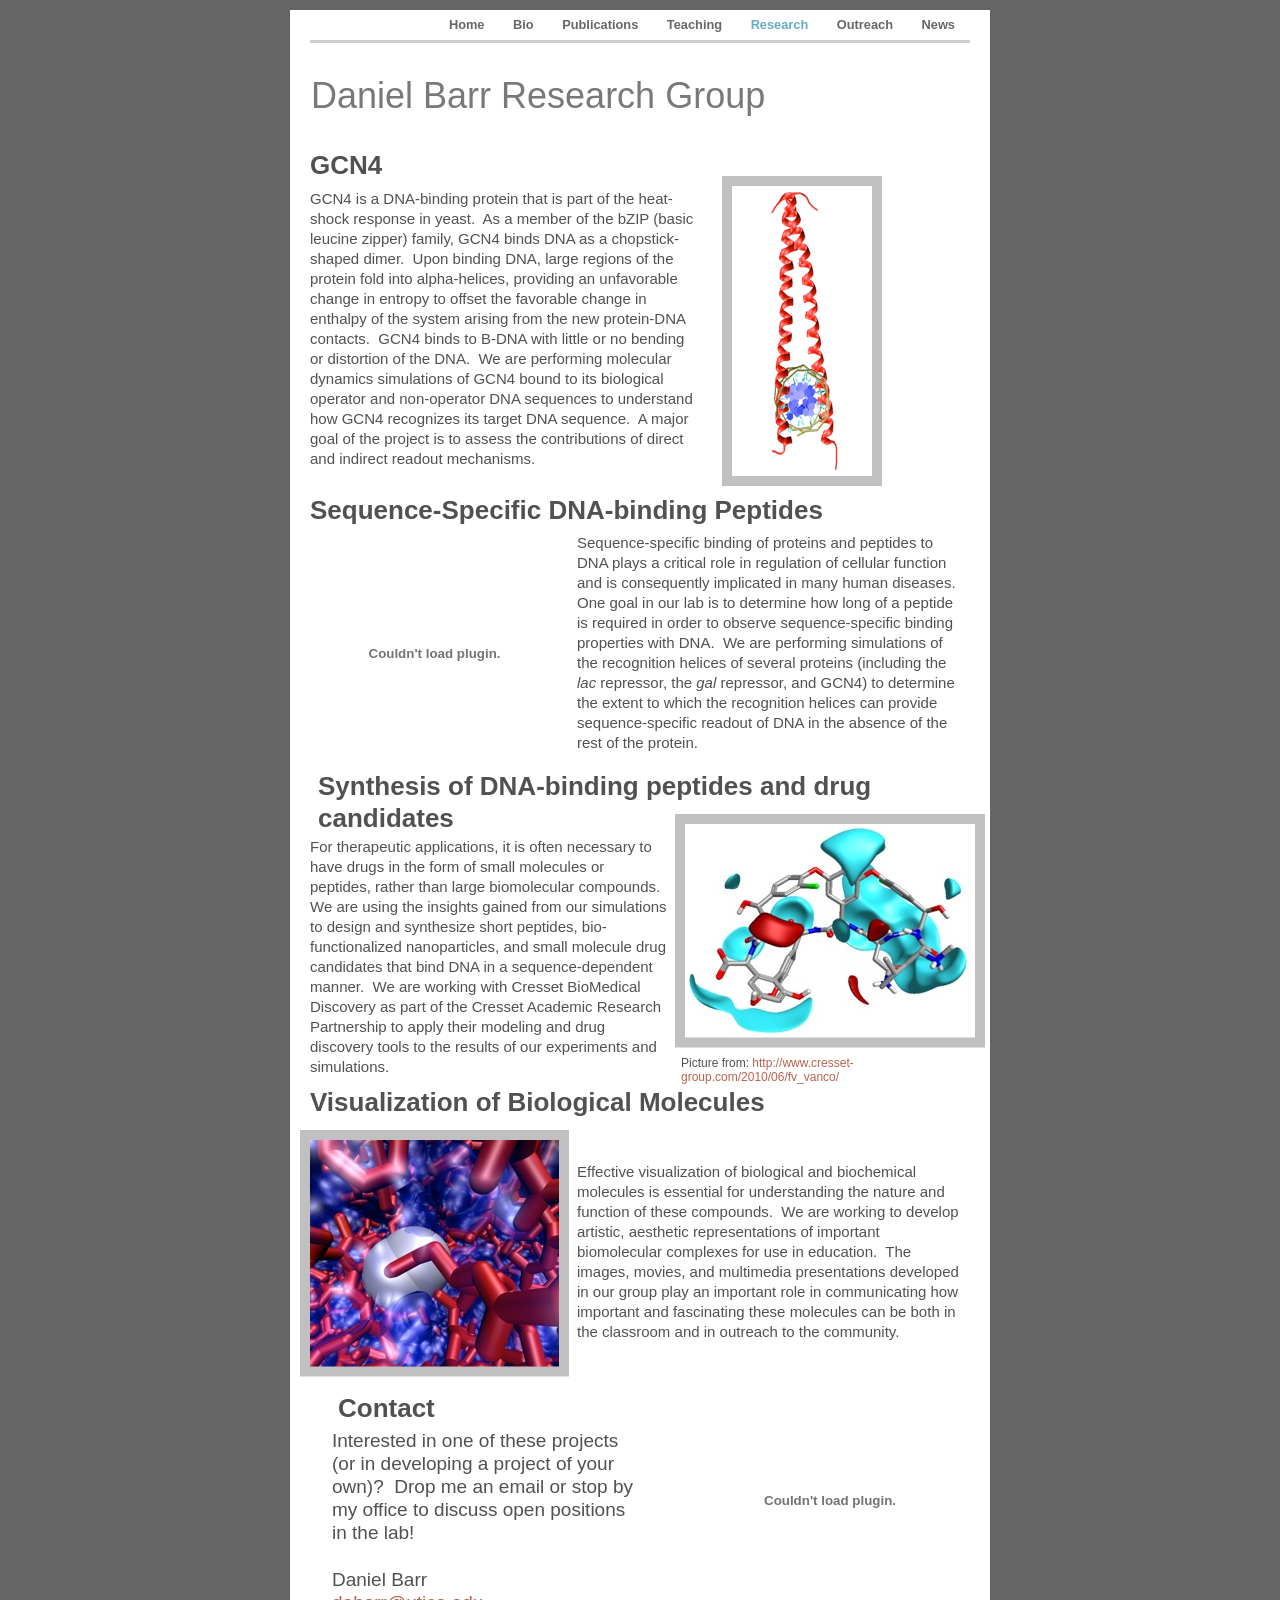
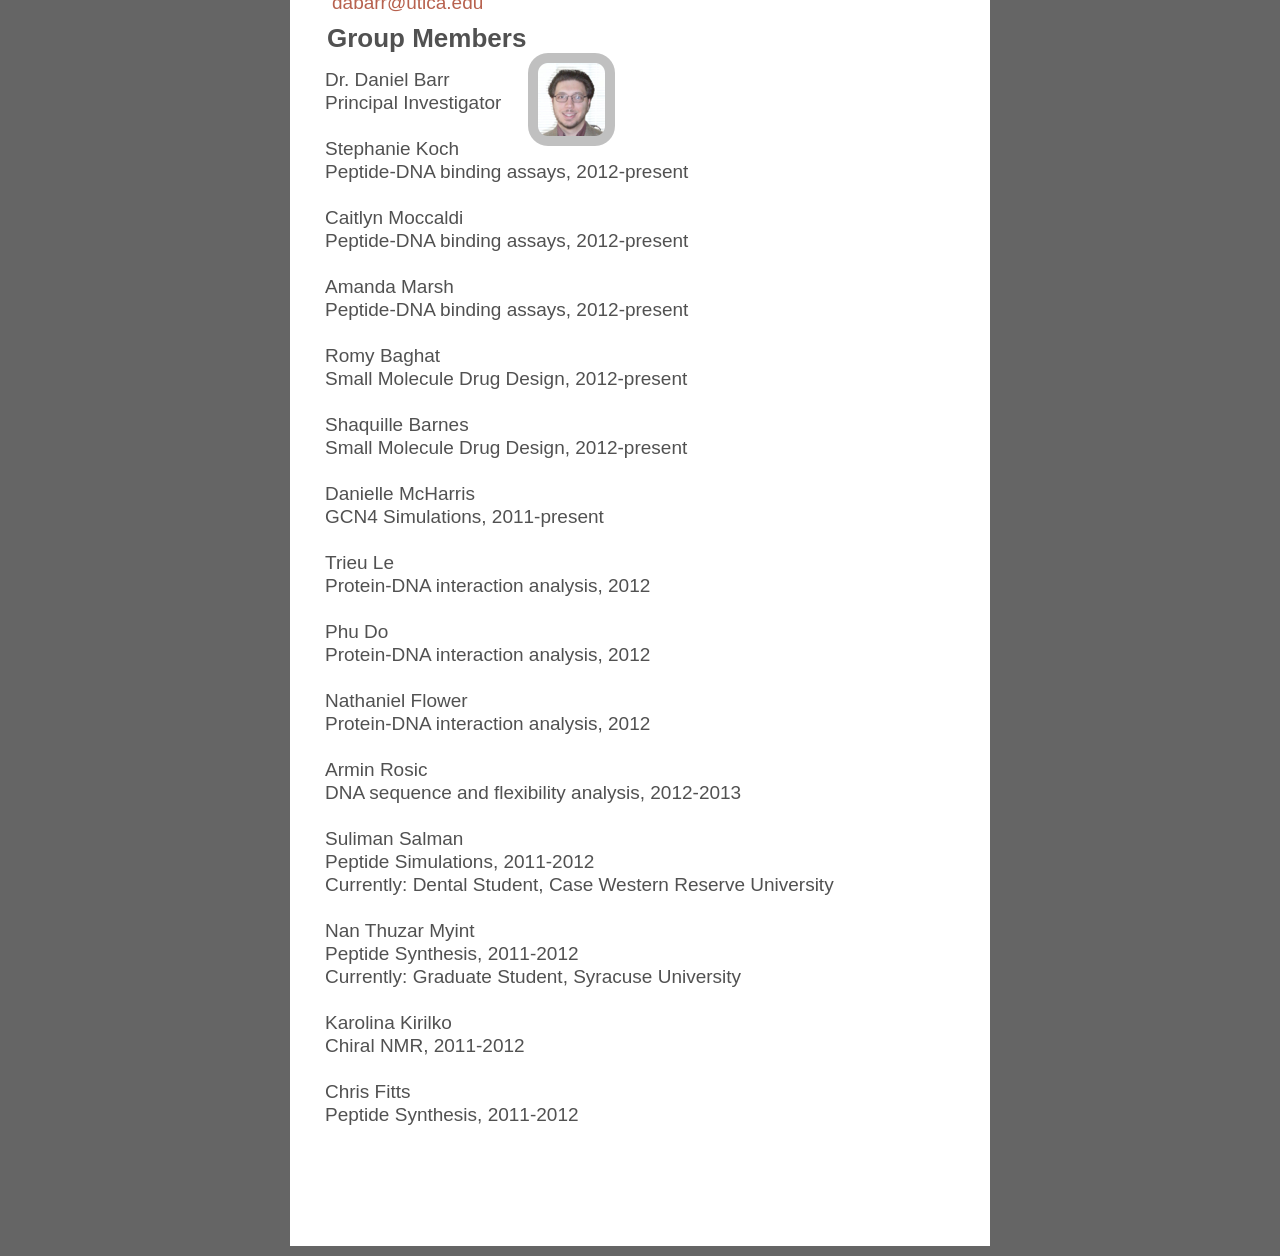
<file: Professional/Research.html>
<?xml version="1.0" encoding="UTF-8"?>
<!DOCTYPE html PUBLIC "-//W3C//DTD XHTML 1.0 Transitional//EN" "http://www.w3.org/TR/xhtml1/DTD/xhtml1-transitional.dtd">


<html xmlns="http://www.w3.org/1999/xhtml" xml:lang="en" lang="en">
  <head><meta http-equiv="Content-Type" content="text/html; charset=UTF-8" />
    
    <meta name="Generator" content="iWeb 3.0.4" />
    <meta name="iWeb-Build" content="local-build-20130601" />
    <meta http-equiv="X-UA-Compatible" content="IE=EmulateIE7" />
    <meta name="viewport" content="width=700" />
    <title>Daniel Barr Research Group</title>
    <link rel="stylesheet" type="text/css" media="screen,print" href="Research_files/Research.css" />
    <!--[if lt IE 8]><link rel='stylesheet' type='text/css' media='screen,print' href='Research_files/ResearchIE.css'/><![endif]-->
    <!--[if gte IE 8]><link rel='stylesheet' type='text/css' media='screen,print' href='Media/IE8.css'/><![endif]-->
    <script type="text/javascript" src="Scripts/iWebSite.js"></script>
    <script type="text/javascript" src="Scripts/Widgets/SharedResources/WidgetCommon.js"></script>
    <script type="text/javascript" src="Scripts/Widgets/Navbar/navbar.js"></script>
    <script type="text/javascript" src="Scripts/iWebImage.js"></script>
    <script type="text/javascript" src="Research_files/Research.js"></script>
  </head>
  <body style="background: rgb(101, 101, 101); margin: 0pt; " onload="onPageLoad();" onunload="onPageUnload();">
    <div style="text-align: center; ">
      <div style="margin-bottom: 10px; margin-left: auto; margin-right: auto; margin-top: 10px; overflow: hidden; position: relative; word-wrap: break-word;  background: rgb(255, 255, 255); text-align: left; width: 700px; " id="body_content">
        <div style="margin-left: 0px; position: relative; width: 700px; z-index: 0; " id="nav_layer">
          <div style="height: 0px; line-height: 0px; " class="bumper"> </div>
          <div class="com-apple-iweb-widget-navbar flowDefining" id="widget0" style="margin-left: 20px; margin-top: 0px; opacity: 1.00; position: relative; width: 660px; z-index: 1; ">
    
            <div id="widget0-navbar" class="navbar">

      
              <div id="widget0-bg" class="navbar-bg">

        
                <ul id="widget0-navbar-list" class="navbar-list">
 <li></li> 
</ul>
                
      
</div>
              
    
</div>
          </div>
          <script type="text/javascript"><!--//--><![CDATA[//><!--
new NavBar('widget0', 'Scripts/Widgets/Navbar', 'Scripts/Widgets/SharedResources', '.', {"path-to-root": "", "navbar-css": ".navbar {\n\tfont-family: 'Helvetica Neue', Arial, sans-serif;\n\tfont-size: .8em;\n\tcolor: #666666;\n\tline-height: 30px;\n\tborder-bottom: 3px solid #ccc;\n}\n\n.navbar-bg {\n\ttext-align: right;}\n\n.navbar-bg ul {\n\tlist-style: none;\n\tmargin: 0px;\n\tpadding: 0px;\n}\n\n\nli {\n\tlist-style-type: none;\n\tdisplay: inline;\n\tpadding: 0px 5px 0px 0px;\n}\n\n\nli a {\n\ttext-decoration: none;\n\tpadding: 10px;\n\tcolor: #666666;\n\tfont-weight: bold;\n}\n\nli a:visited {\n\ttext-decoration: none;\n\tpadding: 10px;\n\tcolor: #666666;\n\tfont-weight: bold;\n}\n\nli a:hover\r{\r\n \tcolor: #999999;\n\ttext-decoration: none;\r}\n\n\nli.current-page a\r{\r\t color: #66ABC5;\n\ttext-decoration: none;\r}", "current-page-GUID": "5A4B0C96-A3C9-4E77-9F6E-087F29660CA2", "isCollectionPage": "NO"});
//--><!]]></script>
          <div style="clear: both; height: 0px; line-height: 0px; " class="spacer"> </div>
        </div>
        <div style="height: 75px; margin-left: 0px; position: relative; width: 700px; z-index: 10; " id="header_layer">
          <div style="height: 0px; line-height: 0px; " class="bumper"> </div>
          <div id="id1" style="height: 43px; left: 21px; position: absolute; top: 32px; width: 515px; z-index: 1; " class="style_SkipStroke shape-with-text">
            <div class="text-content style_External_515_43" style="padding: 0px; ">
              <div class="style">
                <p style="padding-bottom: 0pt; padding-top: 0pt; " class="Header">Daniel Barr Research Group</p>
              </div>
            </div>
          </div>
        </div>
        <div style="margin-left: 0px; position: relative; width: 700px; z-index: 5; " id="body_layer">
          <div style="height: 0px; line-height: 0px; " class="bumper"> </div>
          <div style="height: 1px; line-height: 1px; " class="tinyText"> </div>
          <div style="margin-left: 20px; margin-top: 70px; position: relative; width: 390px; z-index: 1; " class="style_SkipStroke_1 shape-with-text flowDefining">
            <div class="text-content style_External_390_284" style="padding: 0px; ">
              <div class="style_1">
                <p style="padding-bottom: 0pt; padding-top: 0pt; " class="paragraph_style">GCN4 is a DNA-binding protein that is part of the heat-shock response in yeast.  As a member of the bZIP (basic leucine zipper) family, GCN4 binds DNA as a chopstick-shaped dimer.  Upon binding DNA, large regions of the protein fold into alpha-helices, providing an unfavorable change in entropy to offset the favorable change in enthalpy of the system arising from the new protein-DNA contacts.  GCN4 binds to B-DNA with little or no bending or distortion of the DNA.  We are performing molecular dynamics simulations of GCN4 bound to its biological operator and non-operator DNA sequences to understand how GCN4 recognizes its target DNA sequence.  A major goal of the project is to assess the contributions of direct and indirect readout mechanisms.</p>
              </div>
            </div>
          </div>
          


          <div id="id2" style="height: 31px; left: 20px; position: absolute; top: 32px; width: 390px; z-index: 1; " class="style_SkipStroke_2 shape-with-text">
            <div class="text-content style_External_390_31 vertical-align-middle-middlebox" style="padding: 0px; ">
              <div class="style_2 vertical-align-middle-innerbox">
                <p style="padding-bottom: 0pt; padding-top: 0pt; " class="paragraph_style_1">GCN4</p>
              </div>
            </div>
          </div>
          


          <div id="id3" style="height: 1111px; left: 31px; position: absolute; top: 1546px; width: 541px; z-index: 1; " class="style_SkipStroke_3 shape-with-text">
            <div class="text-content graphic_textbox_layout_style_default_External_541_1111" style="padding: 0px; ">
              <div class="graphic_textbox_layout_style_default">
                <p style="padding-top: 0pt; " class="paragraph_style_2">Dr. Daniel Barr<br /></p>
                <p class="paragraph_style_2">Principal Investigator<br /></p>
                <p class="paragraph_style_2"><br /></p>
                <p class="paragraph_style_2">Stephanie Koch<br /></p>
                <p class="paragraph_style_2">Peptide-DNA binding assays, 2012-present<br /></p>
                <p class="paragraph_style_2"><br /></p>
                <p class="paragraph_style_2">Caitlyn Moccaldi<br /></p>
                <p class="paragraph_style_2">Peptide-DNA binding assays, 2012-present<br /></p>
                <p class="paragraph_style_2"><br /></p>
                <p class="paragraph_style_2">Amanda Marsh<br /></p>
                <p class="paragraph_style_2">Peptide-DNA binding assays, 2012-present<br /></p>
                <p class="paragraph_style_2"><br /></p>
                <p class="paragraph_style_2">Romy Baghat<br /></p>
                <p class="paragraph_style_2">Small Molecule Drug Design, 2012-present<br /></p>
                <p class="paragraph_style_2"><br /></p>
                <p class="paragraph_style_2">Shaquille Barnes<br /></p>
                <p class="paragraph_style_2">Small Molecule Drug Design, 2012-present<br /></p>
                <p class="paragraph_style_2"><br /></p>
                <p class="paragraph_style_2">Danielle McHarris<br /></p>
                <p class="paragraph_style_2">GCN4 Simulations, 2011-present<br /></p>
                <p class="paragraph_style_2"><br /></p>
                <p class="paragraph_style_2">Trieu Le<br /></p>
                <p class="paragraph_style_2">Protein-DNA interaction analysis, 2012<br /></p>
                <p class="paragraph_style_2"><br /></p>
                <p class="paragraph_style_2">Phu Do<br /></p>
                <p class="paragraph_style_2">Protein-DNA interaction analysis, 2012<br /></p>
                <p class="paragraph_style_2"><br /></p>
                <p class="paragraph_style_2">Nathaniel Flower<br /></p>
                <p class="paragraph_style_2">Protein-DNA interaction analysis, 2012<br /></p>
                <p class="paragraph_style_2"><br /></p>
                <p class="paragraph_style_2">Armin Rosic<br /></p>
                <p class="paragraph_style_2">DNA sequence and flexibility analysis, 2012-2013<br /></p>
                <p class="paragraph_style_2"><br /></p>
                <p class="paragraph_style_2">Suliman Salman<br /></p>
                <p class="paragraph_style_2">Peptide Simulations, 2011-2012<br /></p>
                <p class="paragraph_style_2">Currently: Dental Student, Case Western Reserve University<br /></p>
                <p class="paragraph_style_2"><br /></p>
                <p class="paragraph_style_2">Nan Thuzar Myint<br /></p>
                <p class="paragraph_style_2">Peptide Synthesis, 2011-2012<br /></p>
                <p class="paragraph_style_2">Currently: Graduate Student, Syracuse University<br /></p>
                <p class="paragraph_style_2"><br /></p>
                <p class="paragraph_style_2">Karolina Kirilko<br /></p>
                <p class="paragraph_style_2">Chiral NMR, 2011-2012<br /></p>
                <p class="paragraph_style_2"><br /></p>
                <p class="paragraph_style_2">Chris Fitts<br /></p>
                <p class="paragraph_style_2">Peptide Synthesis, 2011-2012<br /></p>
                <p class="paragraph_style_2"><br /></p>
              </div>
            </div>
          </div>
          


          <div id="id4" style="height: 239px; left: 38px; position: absolute; top: 1307px; width: 316px; z-index: 1; " class="style_SkipStroke_3 shape-with-text">
            <div class="text-content graphic_textbox_layout_style_default_External_316_239" style="padding: 0px; ">
              <div class="graphic_textbox_layout_style_default">
                <p style="padding-top: 0pt; " class="paragraph_style_2">Interested in one of these projects (or in developing a project of your own)?  Drop me an email or stop by my office to discuss open positions in the lab!<br /></p>
                <p class="paragraph_style_3"><br /></p>
                <p class="paragraph_style_2">Daniel Barr<br /></p>
                <p style="padding-bottom: 0pt; " class="paragraph_style_2"><a title="mailto:dabarr@utica.edu" href="mailto:dabarr@utica.edu">dabarr@utica.edu</a></p>
              </div>
            </div>
          </div>
          


          <div id="id5" style="height: 31px; left: 37px; position: absolute; top: 1505px; width: 390px; z-index: 1; " class="style_SkipStroke_2 shape-with-text">
            <div class="text-content style_External_390_31 vertical-align-middle-middlebox" style="padding: 0px; ">
              <div class="style_2 vertical-align-middle-innerbox">
                <p style="padding-bottom: 0pt; padding-top: 0pt; " class="paragraph_style_1">Group Members</p>
              </div>
            </div>
          </div>
          


          <div id="id6" style="height: 31px; left: 48px; position: absolute; top: 1275px; width: 390px; z-index: 1; " class="style_SkipStroke_2 shape-with-text">
            <div class="text-content style_External_390_31 vertical-align-middle-middlebox" style="padding: 0px; ">
              <div class="style_2 vertical-align-middle-innerbox">
                <p style="padding-bottom: 0pt; padding-top: 0pt; " class="paragraph_style_1">Contact</p>
              </div>
            </div>
          </div>
          


          <div style="height: 93px; width: 87px;  height: 83px; left: 243px; position: absolute; top: 1540px; width: 77px; z-index: 1; " class="tinyText">
            <div style="position: relative; width: 77px; ">
              <img src="Research_files/shapeimage_1.png" alt="" style="height: 93px; left: 0px; margin-left: -5px; margin-top: -5px; position: absolute; top: 0px; width: 87px; " />
            </div>
          </div>
          


          <div id="id7" style="height: 63px; left: 20px; position: absolute; top: 360px; width: 517px; z-index: 1; " class="style_SkipStroke_2 shape-with-text">
            <div class="text-content style_External_517_63 vertical-align-middle-middlebox" style="padding: 0px; ">
              <div class="style_2 vertical-align-middle-innerbox">
                <p style="padding-bottom: 0pt; padding-top: 0pt; " class="paragraph_style_1">Sequence-Specific DNA-binding Peptides</p>
              </div>
            </div>
          </div>
          


          <div style="height: 310px; width: 160px;  height: 300px; left: 437px; position: absolute; top: 63px; width: 150px; z-index: 1; " class="tinyText">
            <div style="position: relative; width: 150px; ">
              <img src="Research_files/shapeimage_2.png" alt="" style="height: 310px; left: 0px; margin-left: -5px; margin-top: -5px; position: absolute; top: 0px; width: 160px; " />
            </div>
          </div>
          


          <div id="id8" style="height: 223px; left: 287px; position: absolute; top: 415px; width: 390px; z-index: 1; " class="style_SkipStroke_1 shape-with-text">
            <div class="text-content style_External_390_223" style="padding: 0px; ">
              <div class="style_1">
                <p style="padding-bottom: 0pt; padding-top: 0pt; " class="paragraph_style">Sequence-specific binding of proteins and peptides to DNA plays a critical role in regulation of cellular function and is consequently implicated in many human diseases.  One goal in our lab is to determine how long of a peptide is required in order to observe sequence-specific binding properties with DNA.  We are performing simulations of the recognition helices of several proteins (including the <span class="style_3">lac</span> repressor, the <span class="style_3">gal</span> repressor, and GCN4) to determine the extent to which the recognition helices can provide sequence-specific readout of DNA in the absence of the rest of the protein.</p>
              </div>
            </div>
          </div>
          <script type="text/javascript"><!--
writeMovie1();
--></script>
          


          <script type="text/javascript"><!--
writeMovie2();
--></script>
          



          <div id="id11" style="height: 63px; left: 28px; position: absolute; top: 653px; width: 671px; z-index: 1; " class="style_SkipStroke_2 shape-with-text">
            <div class="text-content style_External_671_63 vertical-align-middle-middlebox" style="padding: 0px; ">
              <div class="style_2 vertical-align-middle-innerbox">
                <p style="padding-bottom: 0pt; padding-top: 0pt; " class="paragraph_style_1">Synthesis of DNA-binding peptides and drug candidates</p>
              </div>
            </div>
          </div>
          


          <div id="id12" style="height: 244px; left: 20px; position: absolute; top: 719px; width: 359px; z-index: 1; " class="style_SkipStroke_1 shape-with-text">
            <div class="text-content style_External_359_244" style="padding: 0px; ">
              <div class="style_1">
                <p style="padding-bottom: 0pt; padding-top: 0pt; " class="paragraph_style">For therapeutic applications, it is often necessary to have drugs in the form of small molecules or peptides, rather than large biomolecular compounds.  We are using the insights gained from our simulations to design and synthesize short peptides, bio-functionalized nanoparticles, and small molecule drug candidates that bind DNA in a sequence-dependent manner.  We are working with Cresset BioMedical Discovery as part of the Cresset Academic Research Partnership to apply their modeling and drug discovery tools to the results of our experiments and simulations.</p>
              </div>
            </div>
          </div>
          


          <div id="id13" style="height: 63px; left: 20px; position: absolute; top: 952px; width: 517px; z-index: 1; " class="style_SkipStroke_2 shape-with-text">
            <div class="text-content style_External_517_63 vertical-align-middle-middlebox" style="padding: 0px; ">
              <div class="style_2 vertical-align-middle-innerbox">
                <p style="padding-bottom: 0pt; padding-top: 0pt; " class="paragraph_style_1">Visualization of Biological Molecules</p>
              </div>
            </div>
          </div>
          


          <div id="id14" style="height: 182px; left: 287px; position: absolute; top: 1044px; width: 390px; z-index: 1; " class="style_SkipStroke_1 shape-with-text">
            <div class="text-content style_External_390_182" style="padding: 0px; ">
              <div class="style_1">
                <p style="padding-bottom: 0pt; padding-top: 0pt; " class="paragraph_style">Effective visualization of biological and biochemical molecules is essential for understanding the nature and function of these compounds.  We are working to develop artistic, aesthetic representations of important biomolecular complexes for use in education.  The images, movies, and multimedia presentations developed in our group play an important role in communicating how important and fascinating these molecules can be both in the classroom and in outreach to the community.</p>
              </div>
            </div>
          </div>
          


          <div style="height: 236px; width: 259px;  height: 236px; left: 15px; position: absolute; top: 1017px; width: 259px; z-index: 1; " class="tinyText style_SkipStroke_4 stroke_0">
            <img src="Research_files/active1.pov.jpg" alt="" style="border: none; height: 237px; width: 259px; " />
          </div>
          


          <div style="height: 223px; width: 300px;  height: 223px; left: 390px; position: absolute; top: 701px; width: 300px; z-index: 1; " class="tinyText style_SkipStroke_4 stroke_0">
            <img src="Research_files/vanco_595.jpg" alt="" style="border: none; height: 223px; width: 300px; " />
          </div>
          


          <div id="id15" style="height: 36px; left: 387px; position: absolute; top: 934px; width: 302px; z-index: 1; " class="style_SkipStroke_3 shape-with-text">
            <div class="text-content graphic_textbox_layout_style_default_External_302_36" style="padding: 0px; ">
              <div class="graphic_textbox_layout_style_default">
                <p style="padding-bottom: 0pt; padding-top: 0pt; " class="Free_Form">Picture from: <a title="http://www.cresset-group.com/2010/06/fv_vanco/" href="http://www.cresset-group.com/2010/06/fv_vanco/">http://www.cresset-group.com/2010/06/fv_vanco/</a></p>
              </div>
            </div>
          </div>
          <div style="height: 2302px; line-height: 2302px; " class="spacer"> </div>
        </div>
        <div style="height: 75px; margin-left: 0px; position: relative; width: 700px; z-index: 15; " id="footer_layer">
          <div style="height: 0px; line-height: 0px; " class="bumper"> </div>
          <a href="http://apple.com/mac" title="http://apple.com/mac"><img src="Research_files/mwmac.png" alt="Made on a Mac" style="border: none; height: 50px; left: 287px; opacity: 0.35; position: absolute; top: 3771px; width: 139px; z-index: 1; " id="id16" />

</a>
        </div>
      </div>
    </div>
  </body>
</html>
</file>
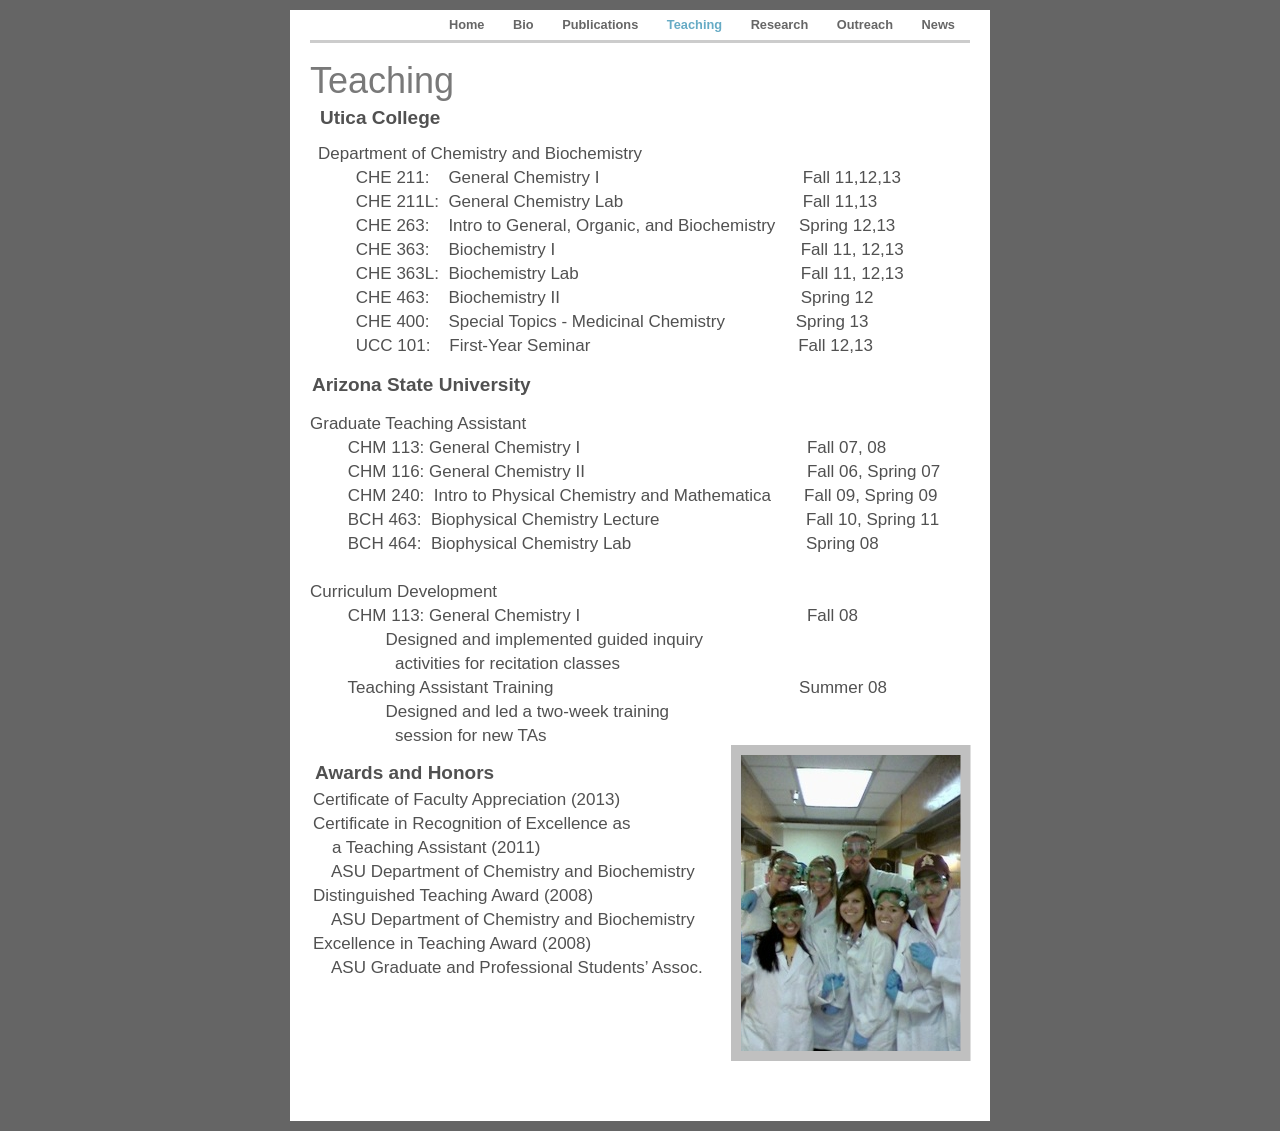
<file: Professional/Teaching.html>
<?xml version="1.0" encoding="UTF-8"?>
<!DOCTYPE html PUBLIC "-//W3C//DTD XHTML 1.0 Transitional//EN" "http://www.w3.org/TR/xhtml1/DTD/xhtml1-transitional.dtd">


<html xmlns="http://www.w3.org/1999/xhtml" xml:lang="en" lang="en">
  <head><meta http-equiv="Content-Type" content="text/html; charset=UTF-8" />
    
    <meta name="Generator" content="iWeb 3.0.4" />
    <meta name="iWeb-Build" content="local-build-20130601" />
    <meta http-equiv="X-UA-Compatible" content="IE=EmulateIE7" />
    <meta name="viewport" content="width=700" />
    <title>Teaching</title>
    <link rel="stylesheet" type="text/css" media="screen,print" href="Teaching_files/Teaching.css" />
    <!--[if lt IE 8]><link rel='stylesheet' type='text/css' media='screen,print' href='Teaching_files/TeachingIE.css'/><![endif]-->
    <!--[if gte IE 8]><link rel='stylesheet' type='text/css' media='screen,print' href='Media/IE8.css'/><![endif]-->
    <script type="text/javascript" src="Scripts/iWebSite.js"></script>
    <script type="text/javascript" src="Scripts/Widgets/SharedResources/WidgetCommon.js"></script>
    <script type="text/javascript" src="Scripts/Widgets/Navbar/navbar.js"></script>
    <script type="text/javascript" src="Scripts/iWebImage.js"></script>
    <script type="text/javascript" src="Teaching_files/Teaching.js"></script>
  </head>
  <body style="background: rgb(101, 101, 101); margin: 0pt; " onload="onPageLoad();" onunload="onPageUnload();">
    <div style="text-align: center; ">
      <div style="margin-bottom: 10px; margin-left: auto; margin-right: auto; margin-top: 10px; overflow: hidden; position: relative; word-wrap: break-word;  background: rgb(255, 255, 255); text-align: left; width: 700px; " id="body_content">
        <div style="margin-left: 0px; position: relative; width: 700px; z-index: 0; " id="nav_layer">
          <div style="height: 0px; line-height: 0px; " class="bumper"> </div>
          <div class="com-apple-iweb-widget-navbar flowDefining" id="widget0" style="margin-left: 20px; margin-top: 0px; opacity: 1.00; position: relative; width: 660px; z-index: 1; ">
    
            <div id="widget0-navbar" class="navbar">

      
              <div id="widget0-bg" class="navbar-bg">

        
                <ul id="widget0-navbar-list" class="navbar-list">
 <li></li> 
</ul>
                
      
</div>
              
    
</div>
          </div>
          <script type="text/javascript"><!--//--><![CDATA[//><!--
new NavBar('widget0', 'Scripts/Widgets/Navbar', 'Scripts/Widgets/SharedResources', '.', {"path-to-root": "", "navbar-css": ".navbar {\n\tfont-family: 'Helvetica Neue', Arial, sans-serif;\n\tfont-size: .8em;\n\tcolor: #666666;\n\tline-height: 30px;\n\tborder-bottom: 3px solid #ccc;\n}\n\n.navbar-bg {\n\ttext-align: right;}\n\n.navbar-bg ul {\n\tlist-style: none;\n\tmargin: 0px;\n\tpadding: 0px;\n}\n\n\nli {\n\tlist-style-type: none;\n\tdisplay: inline;\n\tpadding: 0px 5px 0px 0px;\n}\n\n\nli a {\n\ttext-decoration: none;\n\tpadding: 10px;\n\tcolor: #666666;\n\tfont-weight: bold;\n}\n\nli a:visited {\n\ttext-decoration: none;\n\tpadding: 10px;\n\tcolor: #666666;\n\tfont-weight: bold;\n}\n\nli a:hover\r{\r\n \tcolor: #999999;\n\ttext-decoration: none;\r}\n\n\nli.current-page a\r{\r\t color: #66ABC5;\n\ttext-decoration: none;\r}", "current-page-GUID": "CB93F269-41EF-497E-BBF9-0CB3765B9D7C", "isCollectionPage": "NO"});
//--><!]]></script>
          <div style="clear: both; height: 0px; line-height: 0px; " class="spacer"> </div>
        </div>
        <div style="height: 75px; margin-left: 0px; position: relative; width: 700px; z-index: 10; " id="header_layer">
          <div style="height: 0px; line-height: 0px; " class="bumper"> </div>
          <div id="id1" style="height: 43px; left: 20px; position: absolute; top: 17px; width: 515px; z-index: 1; " class="style_SkipStroke shape-with-text">
            <div class="text-content style_External_515_43" style="padding: 0px; ">
              <div class="style">
                <p style="padding-bottom: 0pt; padding-top: 0pt; " class="Header">Teaching</p>
              </div>
            </div>
          </div>
        </div>
        <div style="margin-left: 0px; position: relative; width: 700px; z-index: 5; " id="body_layer">
          <div style="height: 0px; line-height: 0px; " class="bumper"> </div>
          <div id="id2" style="height: 24px; left: 22px; position: absolute; top: 255px; width: 639px; z-index: 1; " class="style_SkipStroke_1 shape-with-text">
            <div class="text-content Normal_External_639_24" style="padding: 0px; ">
              <div class="Normal">
                <p style="padding-bottom: 0pt; padding-top: 0pt; " class="paragraph_style">Arizona State University</p>
              </div>
            </div>
          </div>
          


          <div id="id3" style="height: 478px; left: 20px; position: absolute; top: 294px; width: 644px; z-index: 1; " class="style_SkipStroke_2 shape-with-text">
            <div class="text-content style_External_644_478" style="padding: 0px; ">
              <div class="style_1">
                <p style="padding-top: 0pt; " class="paragraph_style_1">Graduate Teaching Assistant                                                           <br /></p>
                <p class="paragraph_style_1">        CHM 113: General Chemistry I                                                Fall 07, 08<br /></p>
                <p class="paragraph_style_1">        CHM 116: General Chemistry II                                               Fall 06, Spring 07<br /></p>
                <p class="paragraph_style_1">        CHM 240:  Intro to Physical Chemistry and Mathematica       Fall 09, Spring 09<br /></p>
                <p class="paragraph_style_1">        BCH 463:  Biophysical Chemistry Lecture                               Fall 10, Spring 11<br /></p>
                <p class="paragraph_style_1">        BCH 464:  Biophysical Chemistry Lab                                     Spring 08<br /></p>
                <p class="paragraph_style_1"><br /></p>
                <p class="paragraph_style_1">Curriculum Development<br /></p>
                <p class="paragraph_style_1">        CHM 113: General Chemistry I                                                Fall 08 <br /></p>
                <p class="paragraph_style_1">                Designed and implemented guided inquiry<br /></p>
                <p class="paragraph_style_1">                  activities for recitation classes<br /></p>
                <p class="paragraph_style_1">        Teaching Assistant Training                                                    Summer 08<br /></p>
                <p class="paragraph_style_1">                Designed and led a two-week training <br /></p>
                <p class="paragraph_style_1">                  session for new TAs<br /></p>
                <p class="paragraph_style_1"><br /></p>
                <p class="paragraph_style_1"><br /></p>
                <p class="paragraph_style_1"><br /></p>
                <p class="paragraph_style_1"><br /></p>
                <p class="paragraph_style_1"><br /></p>
              </div>
            </div>
          </div>
          


          <div style="height: 306px; width: 230px;  height: 306px; left: 446px; position: absolute; top: 632px; width: 230px; z-index: 1; " class="tinyText style_SkipStroke_3 stroke_0">
            <img src="Teaching_files/ochem_kids.jpg" alt="" style="border: none; height: 306px; width: 230px; " />
          </div>
          


          <div id="id4" style="height: 24px; left: 30px; position: absolute; top: -12px; width: 639px; z-index: 1; " class="style_SkipStroke_1 shape-with-text">
            <div class="text-content Normal_External_639_24" style="padding: 0px; ">
              <div class="Normal">
                <p style="padding-bottom: 0pt; padding-top: 0pt; " class="paragraph_style">Utica College</p>
              </div>
            </div>
          </div>
          


          <div id="id5" style="height: 214px; left: 28px; position: absolute; top: 24px; width: 644px; z-index: 1; " class="style_SkipStroke_2 shape-with-text">
            <div class="text-content style_External_644_214" style="padding: 0px; ">
              <div class="style_1">
                <p style="padding-top: 0pt; " class="paragraph_style_1">Department of Chemistry and Biochemistry                                                          <br /></p>
                <p class="paragraph_style_1">        CHE 211:    General Chemistry I                                           Fall 11,12,13<br /></p>
                <p class="paragraph_style_1">        CHE 211L:  General Chemistry Lab                                      Fall 11,13<br /></p>
                <p class="paragraph_style_1">        CHE 263:    Intro to General, Organic, and Biochemistry     Spring 12,13<br /></p>
                <p class="paragraph_style_1">        CHE 363:    Biochemistry I                                                    Fall 11, 12,13<br /></p>
                <p class="paragraph_style_1">        CHE 363L:  Biochemistry Lab                                               Fall 11, 12,13<br /></p>
                <p class="paragraph_style_1">        CHE 463:    Biochemistry II                                                   Spring 12<br /></p>
                <p class="paragraph_style_1">        CHE 400:    Special Topics - Medicinal Chemistry               Spring 13<br /></p>
                <p style="padding-bottom: 0pt; " class="paragraph_style_1">        UCC 101:    First-Year Seminar                                            Fall 12,13</p>
              </div>
            </div>
          </div>
          


          <div id="id6" style="height: 262px; left: 19px; position: absolute; top: 666px; width: 422px; z-index: 1; " class="style_SkipStroke_4 shape-with-text">
            <div class="text-content graphic_textbox_layout_style_default_External_422_262" style="padding: 0px; ">
              <div class="graphic_textbox_layout_style_default">
                <p style="padding-top: 0pt; " class="paragraph_style_1">Certificate of Faculty Appreciation (2013)<br /></p>
                <p class="paragraph_style_1">Certificate in Recognition of Excellence as <br /></p>
                <p class="paragraph_style_1">    a Teaching Assistant (2011)<br /></p>
                <p class="paragraph_style_1">    ASU Department of Chemistry and Biochemistry<br /></p>
                <p class="paragraph_style_1">Distinguished Teaching Award (2008)<br /></p>
                <p class="paragraph_style_1">    ASU Department of Chemistry and Biochemistry<br /></p>
                <p class="paragraph_style_1">Excellence in Teaching Award (2008)<br /></p>
                <p class="paragraph_style_1">    ASU Graduate and Professional Students’ Assoc.<br /></p>
                <p class="paragraph_style_1"><br /></p>
                <p class="paragraph_style_1"><br /></p>
              </div>
            </div>
          </div>
          


          <div id="id7" style="height: 24px; left: 25px; position: absolute; top: 643px; width: 639px; z-index: 1; " class="style_SkipStroke_1 shape-with-text">
            <div class="text-content Normal_External_639_24" style="padding: 0px; ">
              <div class="Normal">
                <p style="padding-bottom: 0pt; padding-top: 0pt; " class="paragraph_style">Awards and Honors</p>
              </div>
            </div>
          </div>
          <div style="height: 928px; line-height: 928px; " class="spacer"> </div>
        </div>
        <div style="height: 75px; margin-left: 0px; position: relative; width: 700px; z-index: 15; " id="footer_layer">
          <div style="height: 0px; line-height: 0px; " class="bumper"> </div>
        </div>
      </div>
    </div>
  </body>
</html>
</file>
<file: Professional/Bio_files/Bio.css>
.style {
    padding: 0px;
}
.style_1 {
    padding: 0px;
}
.paragraph_style {
    color: rgb(81, 81, 81);
    font-family: 'HelveticaNeue-Bold', 'Helvetica Neue', 'Arial', sans-serif;
    font-size: 19px;
    font-stretch: normal;
    font-style: normal;
    font-variant: normal;
    font-weight: 700;
    letter-spacing: 0;
    line-height: 24px;
    margin-bottom: 0px;
    margin-left: 0px;
    margin-right: 0px;
    margin-top: 0px;
    opacity: 1.00;
    padding-bottom: 10px;
    padding-top: 0px;
    text-align: left;
    text-decoration: none;
    text-indent: 0px;
    text-transform: none;
}
.style_SkipStroke_2 {
    background: transparent;
    opacity: 1.00;
}
.style_External_145_43 {
    bottom: 0px;
    position: absolute;
    width: 145px;
}
.style_SkipStroke {
    background: transparent;
    opacity: 1.00;
}
.style_SkipStroke_1 {
    background: transparent;
    opacity: 1.00;
}
.style_2 {
    padding: 0px;
}
.paragraph_style_1 {
    color: rgb(81, 81, 81);
    font-family: 'HelveticaNeue', 'Helvetica Neue', 'Arial', sans-serif;
    font-size: 17px;
    font-stretch: normal;
    font-style: normal;
    font-variant: normal;
    font-weight: 400;
    letter-spacing: 0;
    line-height: 24px;
    margin-bottom: 0px;
    margin-left: 0px;
    margin-right: 0px;
    margin-top: 0px;
    opacity: 1.00;
    padding-bottom: 0px;
    padding-top: 0px;
    text-align: left;
    text-decoration: none;
    text-indent: 0px;
    text-transform: none;
}
.style_SkipStroke_3 {
    background: transparent;
    opacity: 1.00;
}
.style_External_515_43 {
    bottom: 0px;
    position: absolute;
    width: 515px;
}
.paragraph_style_2 {
    color: rgb(121, 121, 121);
    font-family: 'HelveticaNeue-Light', 'Helvetica Neue', 'Arial', sans-serif;
    font-size: 27px;
    font-stretch: normal;
    font-style: normal;
    font-variant: normal;
    font-weight: 300;
    letter-spacing: 0;
    line-height: 33px;
    margin-bottom: 0px;
    margin-left: 0px;
    margin-right: 0px;
    margin-top: 0px;
    opacity: 1.00;
    padding-bottom: 0px;
    padding-top: 0px;
    text-align: left;
    text-decoration: none;
    text-indent: 0px;
    text-transform: none;
}
.style_External_644_166 {
    bottom: 0px;
    position: relative;
    width: 644px;
}
.style_External_672_526 {
    bottom: 0px;
    position: relative;
    width: 672px;
}
.style_External_644_262 {
    bottom: 0px;
    position: relative;
    width: 644px;
}
.Body {
    color: rgb(81, 81, 81);
    font-family: 'HelveticaNeue', 'Helvetica Neue', 'Arial', sans-serif;
    font-size: 12px;
    font-stretch: normal;
    font-style: normal;
    font-variant: normal;
    font-weight: 400;
    letter-spacing: 0;
    line-height: 17px;
    margin-bottom: 0px;
    margin-left: 0px;
    margin-right: 0px;
    margin-top: 0px;
    opacity: 1.00;
    padding-bottom: 0px;
    padding-top: 0px;
    text-align: left;
    text-decoration: none;
    text-indent: 0px;
    text-transform: none;
}
.Header {
    color: rgb(121, 121, 121);
    font-family: 'HelveticaNeue-Light', 'Helvetica Neue', 'Arial', sans-serif;
    font-size: 36px;
    font-stretch: normal;
    font-style: normal;
    font-variant: normal;
    font-weight: 300;
    letter-spacing: 0;
    line-height: 44px;
    margin-bottom: 0px;
    margin-left: 0px;
    margin-right: 0px;
    margin-top: 0px;
    opacity: 1.00;
    padding-bottom: 0px;
    padding-top: 0px;
    text-align: left;
    text-decoration: none;
    text-indent: 0px;
    text-transform: none;
}
.Heading_1 {
    color: rgb(183, 97, 78);
    font-family: 'HelveticaNeue-Light', 'Helvetica Neue', 'Arial', sans-serif;
    font-size: 36px;
    font-stretch: normal;
    font-style: normal;
    font-variant: normal;
    font-weight: 300;
    letter-spacing: 0;
    line-height: 44px;
    margin-bottom: 0px;
    margin-left: 0px;
    margin-right: 0px;
    margin-top: 0px;
    opacity: 1.00;
    padding-bottom: 0px;
    padding-top: 0px;
    text-align: right;
    text-decoration: none;
    text-indent: 0px;
    text-transform: none;
}
.Normal {
    padding: 0px;
}
.Normal_External_644_262 {
    bottom: 0px;
    position: absolute;
    width: 644px;
}
.Normal_External_515_43 {
    bottom: 0px;
    position: absolute;
    width: 515px;
}
.Normal_External_644_166 {
    bottom: 0px;
    position: absolute;
    width: 644px;
}
.Normal_External_672_526 {
    bottom: 0px;
    position: absolute;
    width: 672px;
}
.Normal_External_639_24 {
    bottom: 0px;
    position: absolute;
    width: 639px;
}
.Title {
    color: rgb(81, 81, 81);
    font-family: 'HelveticaNeue-Bold', 'Helvetica Neue', 'Arial', sans-serif;
    font-size: 14px;
    font-stretch: normal;
    font-style: normal;
    font-variant: normal;
    font-weight: 700;
    letter-spacing: 0;
    line-height: 17px;
    margin-bottom: 0px;
    margin-left: 0px;
    margin-right: 0px;
    margin-top: 0px;
    opacity: 1.00;
    padding-bottom: 10px;
    padding-top: 0px;
    text-align: left;
    text-decoration: none;
    text-indent: 0px;
    text-transform: none;
}
.graphic_generic_body_textbox_style_default_SkipStroke {
    background: transparent;
    opacity: 1.00;
}
.graphic_generic_header_textbox_style_default_SkipStroke {
    background: transparent;
    opacity: 1.00;
}
.graphic_generic_title_textbox_style_default_SkipStroke {
    background: transparent;
    opacity: 1.00;
}
.graphic_textbox_layout_style_default_External_145_43 {
    position: relative;
}
.graphic_textbox_layout_style_default {
    padding: 4px;
}
.graphic_textbox_style_default_SkipStroke {
    background: transparent;
    opacity: 1.00;
}
.bumper {
    font-size: 1px;
    line-height: 1px;
}
#widget0 a:hover {
    color: rgb(224, 133, 102);
    text-decoration: underline;
}
#widget0 a:visited {
    color: rgb(66, 66, 66);
    text-decoration: none;
}
#widget0 a {
    color: rgb(183, 97, 78);
    text-decoration: none;
}
.spacer {
    font-size: 1px;
    line-height: 1px;
}
body { 
    -webkit-text-size-adjust: none;
}
div { 
    overflow: visible; 
}
img { 
    border: none; 
}
.InlineBlock { 
    display: inline; 
}
.InlineBlock { 
    display: inline-block; 
}
.inline-block {
    display: inline-block;
    vertical-align: baseline;
    margin-bottom:0.3em;
}
.inline-block.shape-with-text {
    vertical-align: bottom;
}
.vertical-align-middle-middlebox {
    display: table;
}
.vertical-align-middle-innerbox {
    display: table-cell;
    vertical-align: middle;
}
div.paragraph {
    position: relative;
}
li.full-width {
    width: 100;
}
</file>
<file: Professional/Bio_files/BioIE.css>
.inline-block {
    display: inline;
    vertical-align: baseline;
    margin-bottom:-2em;
    margin-top:2em;
    position:relative;
    top:-2em;
}
.vertical-align-middle-middlebox {
    display: block;
    height: auto;
    position: absolute;
    top: 50%;
}
.vertical-align-middle-innerbox {
    display: block;
    position: relative;
    top: -50%;
}
li.full-width {
    width: auto;
}
li div div.inline-block a img {
    text-indent: 0;
}
img {
    -ms-interpolation-mode: bicubic;
}
</file>
<file: Professional/Media/IE8.css>
.inline-block {
    display: inline-block;
    vertical-align: baseline;
}
li.full-width {
    width: auto;
}
li div div.inline-block a img {
    text-indent: 0;
}   
img {
    -ms-interpolation-mode: bicubic;
}
</file>
<file: Professional/Home_files/Home.css>
.style {
    padding: 0px;
}
.style_1 {
    padding: 0px;
}
.style_2 {
    padding: 0px;
}
.paragraph_style {
    color: rgb(81, 81, 81);
    font-family: 'HelveticaNeue', 'Helvetica Neue', 'Arial', sans-serif;
    font-size: 15px;
    font-stretch: normal;
    font-style: normal;
    font-variant: normal;
    font-weight: 400;
    letter-spacing: 0;
    line-height: 20px;
    margin-bottom: 0px;
    margin-left: 0px;
    margin-right: 0px;
    margin-top: 0px;
    opacity: 1.00;
    padding-bottom: 0px;
    padding-top: 0px;
    text-align: left;
    text-decoration: none;
    text-indent: 0px;
    text-transform: none;
}
.style_3.vertical-align-middle-innerbox {
    padding: 0px;
}
.paragraph_style_1 {
    color: rgb(81, 81, 81);
    font-family: 'HelveticaNeue-Bold', 'Helvetica Neue', 'Arial', sans-serif;
    font-size: 26px;
    font-stretch: normal;
    font-style: normal;
    font-variant: normal;
    font-weight: 700;
    letter-spacing: 0;
    line-height: 32px;
    margin-bottom: 0px;
    margin-left: 0px;
    margin-right: 0px;
    margin-top: 0px;
    opacity: 1.00;
    padding-bottom: 10px;
    padding-top: 0px;
    text-align: left;
    text-decoration: none;
    text-indent: 0px;
    text-transform: none;
}
.paragraph_style_2 {
    color: rgb(81, 81, 81);
    font-family: 'HelveticaNeue-Bold', 'Helvetica Neue', 'Arial', sans-serif;
    font-size: 19px;
    font-stretch: normal;
    font-style: normal;
    font-variant: normal;
    font-weight: 700;
    letter-spacing: 0;
    line-height: 24px;
    margin-bottom: 0px;
    margin-left: 0px;
    margin-right: 0px;
    margin-top: 0px;
    opacity: 1.00;
    padding-bottom: 0px;
    padding-top: 0px;
    text-align: left;
    text-decoration: none;
    text-indent: 0px;
    text-transform: none;
}
.paragraph_style_3 {
    color: rgb(81, 81, 81);
    font-family: 'HelveticaNeue', 'Helvetica Neue', 'Arial', sans-serif;
    font-size: 19px;
    font-stretch: normal;
    font-style: normal;
    font-variant: normal;
    font-weight: 400;
    letter-spacing: 0;
    line-height: 23px;
    margin-bottom: 0px;
    margin-left: 0px;
    margin-right: 0px;
    margin-top: 0px;
    opacity: 1.00;
    padding-bottom: 0px;
    padding-top: 0px;
    text-align: left;
    text-decoration: none;
    text-indent: 0px;
    text-transform: none;
}
.style_SkipStroke_2 {
    background: transparent;
    opacity: 1.00;
}
.style_SkipStroke {
    background: transparent;
    opacity: 1.00;
}
.style_External_145_43 {
    bottom: 0px;
    position: absolute;
    width: 145px;
}
.style_SkipStroke_1 {
    background: transparent;
    opacity: 1.00;
}
.style_External_390_366 {
    bottom: 0px;
    position: relative;
    width: 390px;
}
.style_SkipStroke_3 {
    background: transparent;
    opacity: 1.00;
}
.style_SkipStroke_4 {
    background: transparent;
    opacity: 1.00;
}
.style_External_390_31.vertical-align-middle-middlebox {
    bottom: 0px;
    height: 31px;
    position: absolute;
    width: 390px;
}
.style_External_515_43 {
    bottom: 0px;
    position: absolute;
    width: 515px;
}
.Body {
    color: rgb(81, 81, 81);
    font-family: 'HelveticaNeue', 'Helvetica Neue', 'Arial', sans-serif;
    font-size: 12px;
    font-stretch: normal;
    font-style: normal;
    font-variant: normal;
    font-weight: 400;
    letter-spacing: 0;
    line-height: 17px;
    margin-bottom: 0px;
    margin-left: 0px;
    margin-right: 0px;
    margin-top: 0px;
    opacity: 1.00;
    padding-bottom: 0px;
    padding-top: 0px;
    text-align: left;
    text-decoration: none;
    text-indent: 0px;
    text-transform: none;
}
.Free_Form {
    color: rgb(81, 81, 81);
    font-family: 'HelveticaNeue', 'Helvetica Neue', 'Arial', sans-serif;
    font-size: 12px;
    font-stretch: normal;
    font-style: normal;
    font-variant: normal;
    font-weight: 400;
    letter-spacing: 0;
    line-height: 14px;
    margin-bottom: 0px;
    margin-left: 0px;
    margin-right: 0px;
    margin-top: 0px;
    opacity: 1.00;
    padding-bottom: 0px;
    padding-top: 0px;
    text-align: left;
    text-decoration: none;
    text-indent: 0px;
    text-transform: none;
}
.Header {
    color: rgb(121, 121, 121);
    font-family: 'HelveticaNeue-Light', 'Helvetica Neue', 'Arial', sans-serif;
    font-size: 36px;
    font-stretch: normal;
    font-style: normal;
    font-variant: normal;
    font-weight: 300;
    letter-spacing: 0;
    line-height: 44px;
    margin-bottom: 0px;
    margin-left: 0px;
    margin-right: 0px;
    margin-top: 0px;
    opacity: 1.00;
    padding-bottom: 0px;
    padding-top: 0px;
    text-align: left;
    text-decoration: none;
    text-indent: 0px;
    text-transform: none;
}
.Normal_External_515_43 {
    bottom: 0px;
    position: absolute;
    width: 515px;
}
.Normal {
    padding: 0px;
}
.Normal_External_390_366 {
    bottom: 0px;
    position: absolute;
    width: 390px;
}
.Normal_External_390_31 {
    bottom: 0px;
    position: absolute;
    width: 390px;
}
.Title {
    color: rgb(81, 81, 81);
    font-family: 'HelveticaNeue-Bold', 'Helvetica Neue', 'Arial', sans-serif;
    font-size: 14px;
    font-stretch: normal;
    font-style: normal;
    font-variant: normal;
    font-weight: 700;
    letter-spacing: 0;
    line-height: 17px;
    margin-bottom: 0px;
    margin-left: 0px;
    margin-right: 0px;
    margin-top: 0px;
    opacity: 1.00;
    padding-bottom: 10px;
    padding-top: 0px;
    text-align: left;
    text-decoration: none;
    text-indent: 0px;
    text-transform: none;
}
.graphic_generic_body_textbox_style_default_SkipStroke {
    background: transparent;
    opacity: 1.00;
}
.graphic_generic_header_textbox_style_default_SkipStroke {
    background: transparent;
    opacity: 1.00;
}
.graphic_generic_title_textbox_style_default_SkipStroke {
    background: transparent;
    opacity: 1.00;
}
.graphic_image_style_default_SkipStroke {
    background: transparent;
    opacity: 1.00;
}
.graphic_textbox_layout_style_default_External_263_216 {
    position: relative;
}
.graphic_textbox_layout_style_default {
    padding: 4px;
}
.graphic_textbox_layout_style_default_External_145_43 {
    position: relative;
}
.graphic_textbox_style_default_SkipStroke {
    background: transparent;
    opacity: 1.00;
}
a {
    color: rgb(183, 97, 78);
    text-decoration: none;
}
a:visited {
    color: rgb(66, 66, 66);
    text-decoration: none;
}
a:hover {
    color: rgb(224, 133, 102);
    text-decoration: underline;
}
.bumper {
    font-size: 1px;
    line-height: 1px;
}
.tinyText {
    font-size: 1px;
    line-height: 1px;
}
#widget0 a:hover {
    color: rgb(224, 133, 102);
    text-decoration: underline;
}
#widget0 a:visited {
    color: rgb(66, 66, 66);
    text-decoration: none;
}
#widget0 a {
    color: rgb(183, 97, 78);
    text-decoration: none;
}
.spacer {
    font-size: 1px;
    line-height: 1px;
}
body { 
    -webkit-text-size-adjust: none;
}
div { 
    overflow: visible; 
}
img { 
    border: none; 
}
.InlineBlock { 
    display: inline; 
}
.InlineBlock { 
    display: inline-block; 
}
.inline-block {
    display: inline-block;
    vertical-align: baseline;
    margin-bottom:0.3em;
}
.inline-block.shape-with-text {
    vertical-align: bottom;
}
.vertical-align-middle-middlebox {
    display: table;
}
.vertical-align-middle-innerbox {
    display: table-cell;
    vertical-align: middle;
}
div.paragraph {
    position: relative;
}
li.full-width {
    width: 100;
}
</file>
<file: Professional/Home_files/HomeIE.css>
.style_External_390_31.vertical-align-middle-middlebox {
    display: block;
    height: auto;
    position: absolute;
    top: 50%;
}
.inline-block {
    display: inline;
    vertical-align: baseline;
    margin-bottom:-2em;
    margin-top:2em;
    position:relative;
    top:-2em;
}
.vertical-align-middle-middlebox {
    display: block;
    height: auto;
    position: absolute;
    top: 50%;
}
.vertical-align-middle-innerbox {
    display: block;
    position: relative;
    top: -50%;
}
li.full-width {
    width: auto;
}
li div div.inline-block a img {
    text-indent: 0;
}
img {
    -ms-interpolation-mode: bicubic;
}
</file>
<file: Professional/News_files/News.css>
.style {
    padding: 0px;
}
.style_1 {
    padding: 0px;
}
.paragraph_style {
    color: rgb(81, 81, 81);
    font-family: 'HelveticaNeue', 'Helvetica Neue', 'Arial', sans-serif;
    font-size: 17px;
    font-stretch: normal;
    font-style: normal;
    font-variant: normal;
    font-weight: 400;
    letter-spacing: 0;
    line-height: 24px;
    margin-bottom: 0px;
    margin-left: 0px;
    margin-right: 0px;
    margin-top: 0px;
    opacity: 1.00;
    padding-bottom: 0px;
    padding-top: 0px;
    text-align: left;
    text-decoration: none;
    text-indent: 0px;
    text-transform: none;
}
.style_2 {
    line-height: 24px;
    text-decoration: underline;
}
.style_External_644_64 {
    bottom: 0px;
    position: relative;
    width: 644px;
}
.style_SkipStroke {
    background: transparent;
    opacity: 1.00;
}
.style_SkipStroke_1 {
    background: transparent;
    opacity: 1.00;
}
.style_External_515_43 {
    bottom: 0px;
    position: absolute;
    width: 515px;
}
.style_External_644_113 {
    bottom: 0px;
    position: relative;
    width: 644px;
}
.style_External_644_70 {
    bottom: 0px;
    position: relative;
    width: 644px;
}
.style_External_644_118 {
    bottom: 0px;
    position: relative;
    width: 644px;
}
.Body {
    color: rgb(81, 81, 81);
    font-family: 'HelveticaNeue', 'Helvetica Neue', 'Arial', sans-serif;
    font-size: 12px;
    font-stretch: normal;
    font-style: normal;
    font-variant: normal;
    font-weight: 400;
    letter-spacing: 0;
    line-height: 17px;
    margin-bottom: 0px;
    margin-left: 0px;
    margin-right: 0px;
    margin-top: 0px;
    opacity: 1.00;
    padding-bottom: 0px;
    padding-top: 0px;
    text-align: left;
    text-decoration: none;
    text-indent: 0px;
    text-transform: none;
}
.Header {
    color: rgb(121, 121, 121);
    font-family: 'HelveticaNeue-Light', 'Helvetica Neue', 'Arial', sans-serif;
    font-size: 36px;
    font-stretch: normal;
    font-style: normal;
    font-variant: normal;
    font-weight: 300;
    letter-spacing: 0;
    line-height: 44px;
    margin-bottom: 0px;
    margin-left: 0px;
    margin-right: 0px;
    margin-top: 0px;
    opacity: 1.00;
    padding-bottom: 0px;
    padding-top: 0px;
    text-align: left;
    text-decoration: none;
    text-indent: 0px;
    text-transform: none;
}
.Normal {
    padding: 0px;
}
.Normal_External_644_118 {
    bottom: 0px;
    position: absolute;
    width: 644px;
}
.Normal_External_515_43 {
    bottom: 0px;
    position: absolute;
    width: 515px;
}
.Normal_External_644_64 {
    bottom: 0px;
    position: absolute;
    width: 644px;
}
.Normal_External_644_70 {
    bottom: 0px;
    position: absolute;
    width: 644px;
}
.Normal_External_644_113 {
    bottom: 0px;
    position: absolute;
    width: 644px;
}
.graphic_generic_body_textbox_style_default_SkipStroke {
    background: transparent;
    opacity: 1.00;
}
.graphic_generic_header_textbox_style_default_SkipStroke {
    background: transparent;
    opacity: 1.00;
}
a {
    color: rgb(183, 97, 78);
    text-decoration: none;
}
a:visited {
    color: rgb(66, 66, 66);
    text-decoration: none;
}
a:hover {
    color: rgb(224, 133, 102);
    text-decoration: underline;
}
.bumper {
    font-size: 1px;
    line-height: 1px;
}
#widget0 a:hover {
    color: rgb(224, 133, 102);
    text-decoration: underline;
}
#widget0 a:visited {
    color: rgb(66, 66, 66);
    text-decoration: none;
}
#widget0 a {
    color: rgb(183, 97, 78);
    text-decoration: none;
}
.spacer {
    font-size: 1px;
    line-height: 1px;
}
body { 
    -webkit-text-size-adjust: none;
}
div { 
    overflow: visible; 
}
img { 
    border: none; 
}
.InlineBlock { 
    display: inline; 
}
.InlineBlock { 
    display: inline-block; 
}
.inline-block {
    display: inline-block;
    vertical-align: baseline;
    margin-bottom:0.3em;
}
.inline-block.shape-with-text {
    vertical-align: bottom;
}
.vertical-align-middle-middlebox {
    display: table;
}
.vertical-align-middle-innerbox {
    display: table-cell;
    vertical-align: middle;
}
div.paragraph {
    position: relative;
}
li.full-width {
    width: 100;
}
</file>
<file: Professional/News_files/NewsIE.css>
.inline-block {
    display: inline;
    vertical-align: baseline;
    margin-bottom:-2em;
    margin-top:2em;
    position:relative;
    top:-2em;
}
.vertical-align-middle-middlebox {
    display: block;
    height: auto;
    position: absolute;
    top: 50%;
}
.vertical-align-middle-innerbox {
    display: block;
    position: relative;
    top: -50%;
}
li.full-width {
    width: auto;
}
li div div.inline-block a img {
    text-indent: 0;
}
img {
    -ms-interpolation-mode: bicubic;
}
</file>
<file: Professional/Outreach_files/Outreach.css>
.style {
    padding: 0px;
}
.style_1 {
    padding: 0px;
}
.style_External_644_1150 {
    bottom: 0px;
    position: relative;
    width: 644px;
}
.paragraph_style {
    color: rgb(81, 81, 81);
    font-family: 'HelveticaNeue', 'Helvetica Neue', 'Arial', sans-serif;
    font-size: 17px;
    font-stretch: normal;
    font-style: normal;
    font-variant: normal;
    font-weight: 400;
    letter-spacing: 0;
    line-height: 24px;
    margin-bottom: 0px;
    margin-left: 0px;
    margin-right: 0px;
    margin-top: 0px;
    opacity: 1.00;
    padding-bottom: 0px;
    padding-top: 0px;
    text-align: left;
    text-decoration: none;
    text-indent: 0px;
    text-transform: none;
}
.paragraph_style_1 {
    color: rgb(81, 81, 81);
    font-family: 'HelveticaNeue', 'Helvetica Neue', 'Arial', sans-serif;
    font-size: 17px;
    font-stretch: normal;
    font-style: normal;
    font-variant: normal;
    font-weight: 400;
    letter-spacing: 0;
    line-height: 24px;
    margin-bottom: 0px;
    margin-left: 0px;
    margin-right: 0px;
    margin-top: 0px;
    opacity: 1.00;
    padding-bottom: 0px;
    padding-top: 0px;
    text-align: left;
    text-decoration: none;
    text-indent: 0px;
    text-transform: none;
}
.style_SkipStroke_2 {
    background: transparent;
    opacity: 1.00;
}
.style_External_515_43 {
    bottom: 0px;
    position: absolute;
    width: 515px;
}
.style_SkipStroke {
    background: transparent;
    opacity: 1.00;
}
.style_SkipStroke_1 {
    background: transparent;
    opacity: 1.00;
}
.Body {
    color: rgb(81, 81, 81);
    font-family: 'HelveticaNeue', 'Helvetica Neue', 'Arial', sans-serif;
    font-size: 12px;
    font-stretch: normal;
    font-style: normal;
    font-variant: normal;
    font-weight: 400;
    letter-spacing: 0;
    line-height: 17px;
    margin-bottom: 0px;
    margin-left: 0px;
    margin-right: 0px;
    margin-top: 0px;
    opacity: 1.00;
    padding-bottom: 0px;
    padding-top: 0px;
    text-align: left;
    text-decoration: none;
    text-indent: 0px;
    text-transform: none;
}
.Header {
    color: rgb(121, 121, 121);
    font-family: 'HelveticaNeue-Light', 'Helvetica Neue', 'Arial', sans-serif;
    font-size: 36px;
    font-stretch: normal;
    font-style: normal;
    font-variant: normal;
    font-weight: 300;
    letter-spacing: 0;
    line-height: 44px;
    margin-bottom: 0px;
    margin-left: 0px;
    margin-right: 0px;
    margin-top: 0px;
    opacity: 1.00;
    padding-bottom: 0px;
    padding-top: 0px;
    text-align: left;
    text-decoration: none;
    text-indent: 0px;
    text-transform: none;
}
.Normal {
    padding: 0px;
}
.Normal_External_644_1150 {
    bottom: 0px;
    position: absolute;
    width: 644px;
}
.Normal_External_515_43 {
    bottom: 0px;
    position: absolute;
    width: 515px;
}
.graphic_generic_body_textbox_style_default_SkipStroke {
    background: transparent;
    opacity: 1.00;
}
.graphic_generic_header_textbox_style_default_SkipStroke {
    background: transparent;
    opacity: 1.00;
}
.graphic_image_style_default_SkipStroke {
    background: transparent;
    opacity: 1.00;
}
.bumper {
    font-size: 1px;
    line-height: 1px;
}
#widget0 a:hover {
    color: rgb(224, 133, 102);
    text-decoration: underline;
}
#widget0 a:visited {
    color: rgb(66, 66, 66);
    text-decoration: none;
}
#widget0 a {
    color: rgb(183, 97, 78);
    text-decoration: none;
}
.spacer {
    font-size: 1px;
    line-height: 1px;
}
body { 
    -webkit-text-size-adjust: none;
}
div { 
    overflow: visible; 
}
img { 
    border: none; 
}
.InlineBlock { 
    display: inline; 
}
.InlineBlock { 
    display: inline-block; 
}
.inline-block {
    display: inline-block;
    vertical-align: baseline;
    margin-bottom:0.3em;
}
.inline-block.shape-with-text {
    vertical-align: bottom;
}
.vertical-align-middle-middlebox {
    display: table;
}
.vertical-align-middle-innerbox {
    display: table-cell;
    vertical-align: middle;
}
div.paragraph {
    position: relative;
}
li.full-width {
    width: 100;
}
</file>
<file: Professional/Outreach_files/OutreachIE.css>
.inline-block {
    display: inline;
    vertical-align: baseline;
    margin-bottom:-2em;
    margin-top:2em;
    position:relative;
    top:-2em;
}
.vertical-align-middle-middlebox {
    display: block;
    height: auto;
    position: absolute;
    top: 50%;
}
.vertical-align-middle-innerbox {
    display: block;
    position: relative;
    top: -50%;
}
li.full-width {
    width: auto;
}
li div div.inline-block a img {
    text-indent: 0;
}
img {
    -ms-interpolation-mode: bicubic;
}
</file>
<file: Professional/Publications_files/Publications.css>
.paragraph_style {
    color: rgb(81, 81, 81);
    font-family: 'HelveticaNeue-Bold', 'Helvetica Neue', 'Arial', sans-serif;
    font-size: 18px;
    font-stretch: normal;
    font-style: normal;
    font-variant: normal;
    font-weight: 700;
    letter-spacing: 0;
    line-height: 23px;
    margin-bottom: 0px;
    margin-left: 0px;
    margin-right: 0px;
    margin-top: 0px;
    opacity: 1.00;
    padding-bottom: 10px;
    padding-top: 0px;
    text-align: left;
    text-decoration: none;
    text-indent: 0px;
    text-transform: uppercase;
}
.style {
    font-family: 'HelveticaNeue', 'Helvetica Neue', 'Arial', sans-serif;
    font-size: 18px;
    font-stretch: normal;
    font-style: normal;
    font-weight: 400;
    line-height: 22px;
}
.style_1 {
    font-family: 'HelveticaNeue', 'Helvetica Neue', 'Arial', sans-serif;
    font-size: 18px;
    font-stretch: normal;
    font-style: normal;
    font-weight: 400;
    line-height: 22px;
    text-decoration: underline;
}
.style_2 {
    font-family: 'HelveticaNeue-Italic', 'Helvetica Neue', 'Arial', sans-serif;
    font-size: 18px;
    font-stretch: normal;
    font-style: italic;
    font-weight: 400;
    line-height: 22px;
}
.style_3 {
    font-family: 'HelveticaNeue-Bold', 'Helvetica Neue', 'Arial', sans-serif;
    font-size: 18px;
    font-stretch: normal;
    font-style: normal;
    font-weight: 700;
    line-height: 23px;
}
.style_SkipStroke_2 {
    background: transparent;
    opacity: 1.00;
}
.style_SkipStroke {
    background: transparent;
    opacity: 1.00;
}
.style_SkipStroke_1 {
    background: transparent;
    opacity: 1.00;
}
.paragraph_style_1 {
    color: rgb(81, 81, 81);
    font-family: 'HelveticaNeue', 'Helvetica Neue', 'Arial', sans-serif;
    font-size: 18px;
    font-stretch: normal;
    font-style: normal;
    font-variant: normal;
    font-weight: 400;
    letter-spacing: 0;
    line-height: 22px;
    margin-bottom: 0px;
    margin-left: 0px;
    margin-right: 0px;
    margin-top: 0px;
    opacity: 1.00;
    padding-bottom: 0px;
    padding-top: 0px;
    text-align: left;
    text-decoration: none;
    text-indent: 0px;
    text-transform: none;
}
.style_4 {
    line-height: 22px;
    text-decoration: underline;
}
.paragraph_style_2 {
    color: rgb(81, 81, 81);
    font-family: 'HelveticaNeue', 'Helvetica Neue', 'Arial', sans-serif;
    font-size: 18px;
    font-stretch: normal;
    font-style: normal;
    font-variant: normal;
    font-weight: 400;
    letter-spacing: 0;
    line-height: 22px;
    margin-bottom: 0px;
    margin-left: 0px;
    margin-right: 0px;
    margin-top: 0px;
    opacity: 1.00;
    padding-bottom: 0px;
    padding-top: 0px;
    text-align: left;
    text-decoration: none;
    text-indent: 0px;
    text-transform: none;
}
.Free_Form {
    color: rgb(81, 81, 81);
    font-family: 'HelveticaNeue', 'Helvetica Neue', 'Arial', sans-serif;
    font-size: 12px;
    font-stretch: normal;
    font-style: normal;
    font-variant: normal;
    font-weight: 400;
    letter-spacing: 0;
    line-height: 14px;
    margin-bottom: 0px;
    margin-left: 0px;
    margin-right: 0px;
    margin-top: 0px;
    opacity: 1.00;
    padding-bottom: 0px;
    padding-top: 0px;
    text-align: left;
    text-decoration: none;
    text-indent: 0px;
    text-transform: none;
}
.Header {
    color: rgb(121, 121, 121);
    font-family: 'HelveticaNeue-Light', 'Helvetica Neue', 'Arial', sans-serif;
    font-size: 36px;
    font-stretch: normal;
    font-style: normal;
    font-variant: normal;
    font-weight: 300;
    letter-spacing: 0;
    line-height: 44px;
    margin-bottom: 0px;
    margin-left: 0px;
    margin-right: 0px;
    margin-top: 0px;
    opacity: 1.00;
    padding-bottom: 0px;
    padding-top: 0px;
    text-align: left;
    text-decoration: none;
    text-indent: 0px;
    text-transform: none;
}
.Normal {
    padding: 0px;
}
.Normal_External_515_22 {
    position: relative;
}
.Normal_External_515_43 {
    position: relative;
}
.Title {
    color: rgb(81, 81, 81);
    font-family: 'HelveticaNeue-Light', 'Helvetica Neue', 'Arial', sans-serif;
    font-size: 14px;
    font-stretch: normal;
    font-style: normal;
    font-variant: normal;
    font-weight: 300;
    letter-spacing: 0;
    line-height: 17px;
    margin-bottom: 0px;
    margin-left: 0px;
    margin-right: 0px;
    margin-top: 0px;
    opacity: 1.00;
    padding-bottom: 10px;
    padding-top: 0px;
    text-align: left;
    text-decoration: none;
    text-indent: 0px;
    text-transform: uppercase;
}
.graphic_generic_header_textbox_style_default_SkipStroke {
    background: transparent;
    opacity: 1.00;
}
.graphic_generic_title_textbox_style_default_SkipStroke {
    background: transparent;
    opacity: 1.00;
}
.graphic_textbox_layout_style_default {
    padding: 4px;
}
.graphic_textbox_layout_style_default_External_661_1635 {
    position: relative;
}
.graphic_textbox_layout_style_default_External_633_407 {
    position: relative;
}
.graphic_textbox_style_default_SkipStroke {
    background: transparent;
    opacity: 1.00;
}
a {
    color: rgb(183, 97, 78);
    text-decoration: none;
}
a:visited {
    color: rgb(66, 66, 66);
    text-decoration: none;
}
a:hover {
    color: rgb(224, 133, 102);
    text-decoration: underline;
}
.bumper {
    font-size: 1px;
    line-height: 1px;
}
#widget0 a:hover {
    color: rgb(224, 133, 102);
    text-decoration: underline;
}
#widget0 a:visited {
    color: rgb(66, 66, 66);
    text-decoration: none;
}
#widget0 a {
    color: rgb(183, 97, 78);
    text-decoration: none;
}
.spacer {
    font-size: 1px;
    line-height: 1px;
}
body { 
    -webkit-text-size-adjust: none;
}
div { 
    overflow: visible; 
}
img { 
    border: none; 
}
.InlineBlock { 
    display: inline; 
}
.InlineBlock { 
    display: inline-block; 
}
.inline-block {
    display: inline-block;
    vertical-align: baseline;
    margin-bottom:0.3em;
}
.inline-block.shape-with-text {
    vertical-align: bottom;
}
.vertical-align-middle-middlebox {
    display: table;
}
.vertical-align-middle-innerbox {
    display: table-cell;
    vertical-align: middle;
}
div.paragraph {
    position: relative;
}
li.full-width {
    width: 100;
}
</file>
<file: Professional/Publications_files/PublicationsIE.css>
.inline-block {
    display: inline;
    vertical-align: baseline;
    margin-bottom:-2em;
    margin-top:2em;
    position:relative;
    top:-2em;
}
.vertical-align-middle-middlebox {
    display: block;
    height: auto;
    position: absolute;
    top: 50%;
}
.vertical-align-middle-innerbox {
    display: block;
    position: relative;
    top: -50%;
}
li.full-width {
    width: auto;
}
li div div.inline-block a img {
    text-indent: 0;
}
img {
    -ms-interpolation-mode: bicubic;
}
</file>
<file: Professional/Research_files/Research.css>
.style {
    padding: 0px;
}
.style_1 {
    padding: 0px;
}
.paragraph_style {
    color: rgb(81, 81, 81);
    font-family: 'HelveticaNeue', 'Helvetica Neue', 'Arial', sans-serif;
    font-size: 15px;
    font-stretch: normal;
    font-style: normal;
    font-variant: normal;
    font-weight: 400;
    letter-spacing: 0;
    line-height: 20px;
    margin-bottom: 0px;
    margin-left: 0px;
    margin-right: 0px;
    margin-top: 0px;
    opacity: 1.00;
    padding-bottom: 0px;
    padding-top: 0px;
    text-align: left;
    text-decoration: none;
    text-indent: 0px;
    text-transform: none;
}
.style_2.vertical-align-middle-innerbox {
    padding: 0px;
}
.paragraph_style_1 {
    color: rgb(81, 81, 81);
    font-family: 'HelveticaNeue-Bold', 'Helvetica Neue', 'Arial', sans-serif;
    font-size: 26px;
    font-stretch: normal;
    font-style: normal;
    font-variant: normal;
    font-weight: 700;
    letter-spacing: 0;
    line-height: 32px;
    margin-bottom: 0px;
    margin-left: 0px;
    margin-right: 0px;
    margin-top: 0px;
    opacity: 1.00;
    padding-bottom: 10px;
    padding-top: 0px;
    text-align: left;
    text-decoration: none;
    text-indent: 0px;
    text-transform: none;
}
.paragraph_style_2 {
    color: rgb(81, 81, 81);
    font-family: 'HelveticaNeue', 'Helvetica Neue', 'Arial', sans-serif;
    font-size: 19px;
    font-stretch: normal;
    font-style: normal;
    font-variant: normal;
    font-weight: 400;
    letter-spacing: 0;
    line-height: 23px;
    margin-bottom: 0px;
    margin-left: 0px;
    margin-right: 0px;
    margin-top: 0px;
    opacity: 1.00;
    padding-bottom: 0px;
    padding-top: 0px;
    text-align: left;
    text-decoration: none;
    text-indent: 0px;
    text-transform: none;
}
.paragraph_style_3 {
    color: rgb(81, 81, 81);
    font-family: 'HelveticaNeue-Bold', 'Helvetica Neue', 'Arial', sans-serif;
    font-size: 19px;
    font-stretch: normal;
    font-style: normal;
    font-variant: normal;
    font-weight: 700;
    letter-spacing: 0;
    line-height: 24px;
    margin-bottom: 0px;
    margin-left: 0px;
    margin-right: 0px;
    margin-top: 0px;
    opacity: 1.00;
    padding-bottom: 0px;
    padding-top: 0px;
    text-align: left;
    text-decoration: none;
    text-indent: 0px;
    text-transform: none;
}
.style_3 {
    font-family: 'HelveticaNeue-Italic', 'Helvetica Neue', 'Arial', sans-serif;
    font-size: 15px;
    font-stretch: normal;
    font-style: italic;
    font-weight: 400;
    line-height: 20px;
}
.style_External_390_284 {
    bottom: 0px;
    position: relative;
    width: 390px;
}
.style_External_390_182 {
    bottom: 0px;
    position: relative;
    width: 390px;
}
.style_External_390_223 {
    bottom: 0px;
    position: relative;
    width: 390px;
}
.style_SkipStroke {
    background: transparent;
    opacity: 1.00;
}
.style_SkipStroke_1 {
    background: transparent;
    opacity: 1.00;
}
.style_SkipStroke_2 {
    background: transparent;
    opacity: 1.00;
}
.style_SkipStroke_3 {
    background: transparent;
    opacity: 1.00;
}
.style_SkipStroke_4 {
    background: transparent;
    opacity: 1.00;
}
.style_External_390_31.vertical-align-middle-middlebox {
    bottom: 0px;
    height: 31px;
    position: absolute;
    width: 390px;
}
.style_External_359_244 {
    bottom: 0px;
    position: relative;
    width: 359px;
}
.style_External_671_63.vertical-align-middle-middlebox {
    bottom: 0px;
    height: 63px;
    position: absolute;
    width: 671px;
}
.style_External_515_43 {
    bottom: 0px;
    position: absolute;
    width: 515px;
}
.style_External_517_63.vertical-align-middle-middlebox {
    bottom: 0px;
    height: 63px;
    position: absolute;
    width: 517px;
}
.Body {
    color: rgb(81, 81, 81);
    font-family: 'HelveticaNeue', 'Helvetica Neue', 'Arial', sans-serif;
    font-size: 12px;
    font-stretch: normal;
    font-style: normal;
    font-variant: normal;
    font-weight: 400;
    letter-spacing: 0;
    line-height: 17px;
    margin-bottom: 0px;
    margin-left: 0px;
    margin-right: 0px;
    margin-top: 0px;
    opacity: 1.00;
    padding-bottom: 0px;
    padding-top: 0px;
    text-align: left;
    text-decoration: none;
    text-indent: 0px;
    text-transform: none;
}
.Free_Form {
    color: rgb(81, 81, 81);
    font-family: 'HelveticaNeue', 'Helvetica Neue', 'Arial', sans-serif;
    font-size: 12px;
    font-stretch: normal;
    font-style: normal;
    font-variant: normal;
    font-weight: 400;
    letter-spacing: 0;
    line-height: 14px;
    margin-bottom: 0px;
    margin-left: 0px;
    margin-right: 0px;
    margin-top: 0px;
    opacity: 1.00;
    padding-bottom: 0px;
    padding-top: 0px;
    text-align: left;
    text-decoration: none;
    text-indent: 0px;
    text-transform: none;
}
.Header {
    color: rgb(121, 121, 121);
    font-family: 'HelveticaNeue-Light', 'Helvetica Neue', 'Arial', sans-serif;
    font-size: 36px;
    font-stretch: normal;
    font-style: normal;
    font-variant: normal;
    font-weight: 300;
    letter-spacing: 0;
    line-height: 44px;
    margin-bottom: 0px;
    margin-left: 0px;
    margin-right: 0px;
    margin-top: 0px;
    opacity: 1.00;
    padding-bottom: 0px;
    padding-top: 0px;
    text-align: left;
    text-decoration: none;
    text-indent: 0px;
    text-transform: none;
}
.Normal_External_515_43 {
    bottom: 0px;
    position: absolute;
    width: 515px;
}
.Normal {
    padding: 0px;
}
.Normal_External_390_284 {
    bottom: 0px;
    position: absolute;
    width: 390px;
}
.Normal_External_359_244 {
    bottom: 0px;
    position: absolute;
    width: 359px;
}
.Normal_External_390_182 {
    bottom: 0px;
    position: absolute;
    width: 390px;
}
.Normal_External_390_31 {
    bottom: 0px;
    position: absolute;
    width: 390px;
}
.Normal_External_671_63 {
    bottom: 0px;
    position: absolute;
    width: 671px;
}
.Normal_External_390_223 {
    bottom: 0px;
    position: absolute;
    width: 390px;
}
.Normal_External_517_63 {
    bottom: 0px;
    position: absolute;
    width: 517px;
}
.Title {
    color: rgb(81, 81, 81);
    font-family: 'HelveticaNeue-Bold', 'Helvetica Neue', 'Arial', sans-serif;
    font-size: 14px;
    font-stretch: normal;
    font-style: normal;
    font-variant: normal;
    font-weight: 700;
    letter-spacing: 0;
    line-height: 17px;
    margin-bottom: 0px;
    margin-left: 0px;
    margin-right: 0px;
    margin-top: 0px;
    opacity: 1.00;
    padding-bottom: 10px;
    padding-top: 0px;
    text-align: left;
    text-decoration: none;
    text-indent: 0px;
    text-transform: none;
}
.graphic_generic_body_textbox_style_default_SkipStroke {
    background: transparent;
    opacity: 1.00;
}
.graphic_generic_header_textbox_style_default_SkipStroke {
    background: transparent;
    opacity: 1.00;
}
.graphic_generic_title_textbox_style_default_SkipStroke {
    background: transparent;
    opacity: 1.00;
}
.graphic_image_style_default_SkipStroke {
    background: transparent;
    opacity: 1.00;
}
.graphic_textbox_layout_style_default {
    padding: 4px;
}
.graphic_textbox_layout_style_default_External_316_239 {
    position: relative;
}
.graphic_textbox_layout_style_default_External_541_1111 {
    position: relative;
}
.graphic_textbox_layout_style_default_External_302_36 {
    position: relative;
}
.graphic_textbox_style_default_SkipStroke {
    background: transparent;
    opacity: 1.00;
}
a {
    color: rgb(183, 97, 78);
    text-decoration: none;
}
a:visited {
    color: rgb(66, 66, 66);
    text-decoration: none;
}
a:hover {
    color: rgb(224, 133, 102);
    text-decoration: underline;
}
.bumper {
    font-size: 1px;
    line-height: 1px;
}
.tinyText {
    font-size: 1px;
    line-height: 1px;
}
#widget0 a:hover {
    color: rgb(224, 133, 102);
    text-decoration: underline;
}
#widget0 a:visited {
    color: rgb(66, 66, 66);
    text-decoration: none;
}
#widget0 a {
    color: rgb(183, 97, 78);
    text-decoration: none;
}
.spacer {
    font-size: 1px;
    line-height: 1px;
}
body { 
    -webkit-text-size-adjust: none;
}
div { 
    overflow: visible; 
}
img { 
    border: none; 
}
.InlineBlock { 
    display: inline; 
}
.InlineBlock { 
    display: inline-block; 
}
.inline-block {
    display: inline-block;
    vertical-align: baseline;
    margin-bottom:0.3em;
}
.inline-block.shape-with-text {
    vertical-align: bottom;
}
.vertical-align-middle-middlebox {
    display: table;
}
.vertical-align-middle-innerbox {
    display: table-cell;
    vertical-align: middle;
}
div.paragraph {
    position: relative;
}
li.full-width {
    width: 100;
}
</file>
<file: Professional/Research_files/ResearchIE.css>
.style_External_390_31.vertical-align-middle-middlebox {
    display: block;
    height: auto;
    position: absolute;
    top: 50%;
}
.style_External_517_63.vertical-align-middle-middlebox {
    display: block;
    height: auto;
    position: absolute;
    top: 50%;
}
.style_External_671_63.vertical-align-middle-middlebox {
    display: block;
    height: auto;
    position: absolute;
    top: 50%;
}
.inline-block {
    display: inline;
    vertical-align: baseline;
    margin-bottom:-2em;
    margin-top:2em;
    position:relative;
    top:-2em;
}
.vertical-align-middle-middlebox {
    display: block;
    height: auto;
    position: absolute;
    top: 50%;
}
.vertical-align-middle-innerbox {
    display: block;
    position: relative;
    top: -50%;
}
li.full-width {
    width: auto;
}
li div div.inline-block a img {
    text-indent: 0;
}
img {
    -ms-interpolation-mode: bicubic;
}
</file>
<file: Professional/Teaching_files/Teaching.css>
.style {
    padding: 0px;
}
.paragraph_style {
    color: rgb(81, 81, 81);
    font-family: 'HelveticaNeue-Bold', 'Helvetica Neue', 'Arial', sans-serif;
    font-size: 19px;
    font-stretch: normal;
    font-style: normal;
    font-variant: normal;
    font-weight: 700;
    letter-spacing: 0;
    line-height: 24px;
    margin-bottom: 0px;
    margin-left: 0px;
    margin-right: 0px;
    margin-top: 0px;
    opacity: 1.00;
    padding-bottom: 10px;
    padding-top: 0px;
    text-align: left;
    text-decoration: none;
    text-indent: 0px;
    text-transform: none;
}
.style_1 {
    padding: 0px;
}
.paragraph_style_1 {
    color: rgb(81, 81, 81);
    font-family: 'HelveticaNeue', 'Helvetica Neue', 'Arial', sans-serif;
    font-size: 17px;
    font-stretch: normal;
    font-style: normal;
    font-variant: normal;
    font-weight: 400;
    letter-spacing: 0;
    line-height: 24px;
    margin-bottom: 0px;
    margin-left: 0px;
    margin-right: 0px;
    margin-top: 0px;
    opacity: 1.00;
    padding-bottom: 0px;
    padding-top: 0px;
    text-align: left;
    text-decoration: none;
    text-indent: 0px;
    text-transform: none;
}
.style_SkipStroke_2 {
    background: transparent;
    opacity: 1.00;
}
.style_SkipStroke {
    background: transparent;
    opacity: 1.00;
}
.style_SkipStroke_1 {
    background: transparent;
    opacity: 1.00;
}
.style_SkipStroke_3 {
    background: transparent;
    opacity: 1.00;
}
.style_External_644_214 {
    bottom: 0px;
    position: relative;
    width: 644px;
}
.style_SkipStroke_4 {
    background: transparent;
    opacity: 1.00;
}
.style_External_515_43 {
    bottom: 0px;
    position: absolute;
    width: 515px;
}
.style_External_644_478 {
    bottom: 0px;
    position: relative;
    width: 644px;
}
.Body {
    color: rgb(81, 81, 81);
    font-family: 'HelveticaNeue', 'Helvetica Neue', 'Arial', sans-serif;
    font-size: 12px;
    font-stretch: normal;
    font-style: normal;
    font-variant: normal;
    font-weight: 400;
    letter-spacing: 0;
    line-height: 17px;
    margin-bottom: 0px;
    margin-left: 0px;
    margin-right: 0px;
    margin-top: 0px;
    opacity: 1.00;
    padding-bottom: 0px;
    padding-top: 0px;
    text-align: left;
    text-decoration: none;
    text-indent: 0px;
    text-transform: none;
}
.Header {
    color: rgb(121, 121, 121);
    font-family: 'HelveticaNeue-Light', 'Helvetica Neue', 'Arial', sans-serif;
    font-size: 36px;
    font-stretch: normal;
    font-style: normal;
    font-variant: normal;
    font-weight: 300;
    letter-spacing: 0;
    line-height: 44px;
    margin-bottom: 0px;
    margin-left: 0px;
    margin-right: 0px;
    margin-top: 0px;
    opacity: 1.00;
    padding-bottom: 0px;
    padding-top: 0px;
    text-align: left;
    text-decoration: none;
    text-indent: 0px;
    text-transform: none;
}
.Normal {
    padding: 0px;
}
.Normal_External_644_478 {
    bottom: 0px;
    position: absolute;
    width: 644px;
}
.Normal_External_515_43 {
    bottom: 0px;
    position: absolute;
    width: 515px;
}
.Normal_External_644_214 {
    bottom: 0px;
    position: absolute;
    width: 644px;
}
.Normal_External_639_24 {
    bottom: 0px;
    position: absolute;
    width: 639px;
}
.Title {
    color: rgb(81, 81, 81);
    font-family: 'HelveticaNeue-Bold', 'Helvetica Neue', 'Arial', sans-serif;
    font-size: 14px;
    font-stretch: normal;
    font-style: normal;
    font-variant: normal;
    font-weight: 700;
    letter-spacing: 0;
    line-height: 17px;
    margin-bottom: 0px;
    margin-left: 0px;
    margin-right: 0px;
    margin-top: 0px;
    opacity: 1.00;
    padding-bottom: 10px;
    padding-top: 0px;
    text-align: left;
    text-decoration: none;
    text-indent: 0px;
    text-transform: none;
}
.graphic_generic_body_textbox_style_default_SkipStroke {
    background: transparent;
    opacity: 1.00;
}
.graphic_generic_header_textbox_style_default_SkipStroke {
    background: transparent;
    opacity: 1.00;
}
.graphic_generic_title_textbox_style_default_SkipStroke {
    background: transparent;
    opacity: 1.00;
}
.graphic_image_style_default_SkipStroke {
    background: transparent;
    opacity: 1.00;
}
.graphic_textbox_layout_style_default {
    padding: 4px;
}
.graphic_textbox_layout_style_default_External_422_262 {
    position: relative;
}
.graphic_textbox_style_default_SkipStroke {
    background: transparent;
    opacity: 1.00;
}
.bumper {
    font-size: 1px;
    line-height: 1px;
}
#widget0 a:hover {
    color: rgb(224, 133, 102);
    text-decoration: underline;
}
#widget0 a:visited {
    color: rgb(66, 66, 66);
    text-decoration: none;
}
#widget0 a {
    color: rgb(183, 97, 78);
    text-decoration: none;
}
.spacer {
    font-size: 1px;
    line-height: 1px;
}
body { 
    -webkit-text-size-adjust: none;
}
div { 
    overflow: visible; 
}
img { 
    border: none; 
}
.InlineBlock { 
    display: inline; 
}
.InlineBlock { 
    display: inline-block; 
}
.inline-block {
    display: inline-block;
    vertical-align: baseline;
    margin-bottom:0.3em;
}
.inline-block.shape-with-text {
    vertical-align: bottom;
}
.vertical-align-middle-middlebox {
    display: table;
}
.vertical-align-middle-innerbox {
    display: table-cell;
    vertical-align: middle;
}
div.paragraph {
    position: relative;
}
li.full-width {
    width: 100;
}
</file>
<file: Professional/Teaching_files/TeachingIE.css>
.inline-block {
    display: inline;
    vertical-align: baseline;
    margin-bottom:-2em;
    margin-top:2em;
    position:relative;
    top:-2em;
}
.vertical-align-middle-middlebox {
    display: block;
    height: auto;
    position: absolute;
    top: 50%;
}
.vertical-align-middle-innerbox {
    display: block;
    position: relative;
    top: -50%;
}
li.full-width {
    width: auto;
}
li div div.inline-block a img {
    text-indent: 0;
}
img {
    -ms-interpolation-mode: bicubic;
}
</file>
